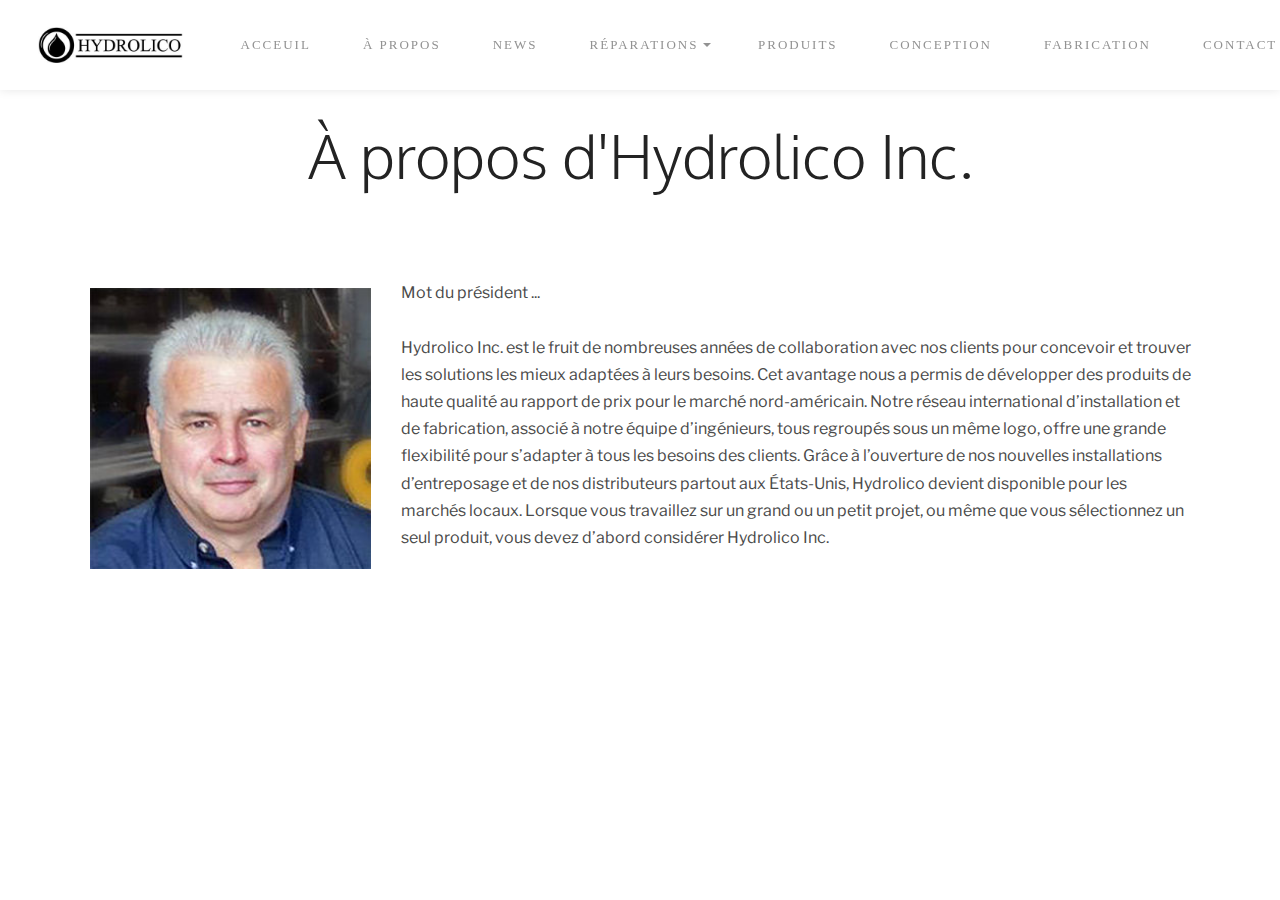
<file: page1.html>
<!DOCTYPE html>
<html >
<head>
  <!-- Site made with Mobirise Website Builder v4.9.5, https://mobirise.com -->
  <meta charset="UTF-8">
  <meta http-equiv="X-UA-Compatible" content="IE=edge">
  <meta name="generator" content="Mobirise v4.9.5, mobirise.com">
  <meta name="viewport" content="width=device-width, initial-scale=1, minimum-scale=1">
  <link rel="shortcut icon" href="assets/images/logo-hydrolico-403x128.jpg" type="image/x-icon">
  <meta name="description" content="">
  <title>À PROPOS</title>
  <link rel="stylesheet" href="https://fonts.googleapis.com/css?family=Libre+Franklin:400,400i,600,600i">
  <link rel="stylesheet" href="assets/tether/tether.min.css">
  <link rel="stylesheet" href="assets/bootstrap/css/bootstrap.min.css">
  <link rel="stylesheet" href="assets/soundcloud-plugin/style.css">
  <link rel="stylesheet" href="assets/dropdown/css/style.css">
  <link rel="stylesheet" href="assets/theme/css/style.css">
  <link rel="stylesheet" href="assets/mobirise/css/mbr-additional.css" type="text/css">
  
  
  
</head>
<body>
  <section class="menu1" id="menu1-3" data-rv-view="14">

    <nav class="navbar navbar-dropdown navbar-fixed-top">
        <div class="container-fluid">

            <div class="mbr-table">
                <div class="mbr-table-cell logo">

                    <div class="navbar-brand">
                        <a href="https://mobirise.com" class="navbar-logo"><img src="assets/images/logo-hydrolico-403x128.jpg" alt="Mobirise" style="height: 3rem;"></a>
                        
                    </div>

                </div>
                <div class="mbr-table-cell text">

                    <button class="navbar-toggler pull-xs-right hidden-md-up" type="button" data-toggle="collapse" data-target="#exCollapsingNavbar">
                        <div class="hamburger-icon"></div>
                    </button>

                    <ul class="nav-dropdown collapse pull-xs-right nav navbar-nav show-buttons navbar-toggleable-sm" id="exCollapsingNavbar"><li class="nav-item"><a class="nav-link link" href="index.html">ACCEUIL</a></li><li class="nav-item"><a class="nav-link link" href="page1.html">À PROPOS</a></li><li class="nav-item"><a class="nav-link link" href="https://mobirise.com/" aria-expanded="false">NEWS</a></li><li class="nav-item dropdown open"><a class="nav-link link dropdown-toggle" data-toggle="dropdown-submenu" href="https://mobirise.com/" aria-expanded="true">RÉPARATIONS</a><div class="dropdown-menu"><a class="dropdown-item" href="http://forums.mobirise.com/">SERVICE ROUTIER</a><a class="dropdown-item" href="https://mobirise.com/">ATELIER</a><a class="dropdown-item" href="https://mobirise.com/"></a></div></li><li class="nav-item"><a class="nav-link link" href="https://mobirise.com/" aria-expanded="false">PRODUITS</a></li><li class="nav-item"><a class="nav-link link" href="https://mobirise.com/" aria-expanded="false">CONCEPTION</a></li><li class="nav-item"><a class="nav-link link" href="https://mobirise.com/" aria-expanded="false">FABRICATION</a></li><li class="nav-item"><a class="nav-link link" href="https://mobirise.com/" aria-expanded="false">CONTACT</a></li><li class="nav-item nav-btn"><a class="nav-link btn btn-lg btn btn-info" href="https://mobirise.com/">Download</a></li></ul>

                    <button hidden="" class="navbar-toggler navbar-close" type="button" data-toggle="collapse" data-target="#exCollapsingNavbar">
                        <div class="close-icon"></div>
                    </button>

                </div>

            </div>

        </div>
    </nav>

</section>

<section class="mbr-section content3 mbr-section__container mbr-after-navbar" id="content3-4" data-rv-view="16" style="background-color: rgb(255, 255, 255); padding-top: 120px; padding-bottom: 0px;">
    <div class="container">
        <div class="row">
            <div class="col-xs-12">
            	<h1 class="mbr-section-title display-2 text-center">À propos d'Hydrolico Inc.</h1>
                <p class="mbr-section-subtitle sub-2"></p>
            </div>
        </div>
    </div>
</section>

<section class="mbr-section mbr-section-hero content8" id="content8-6" data-rv-view="18" style="background-color: rgb(255, 255, 255); padding-top: 80px; padding-bottom: 100px;">

    

    <div class="mbr-table mbr-table-full">
        <div class="mbr-table-cell">

            <div class="container">
                <div class="row">
                    <div class="mbr-table-md-up">
                        
                        <div class="mbr-table-cell mbr-valign-top col-md-7 image-size" style="width: 16%;">
                            <div class="mbr-figure"><img src="assets/images/richard-276x276.jpg"></div>
                        </div>
                        <div class="mbr-table-cell col-md-5 text-md-left">

                            

                            <div class="mbr-section-text lead">
                                <p>Mot du président ...<br><br>Hydrolico Inc. est le fruit de nombreuses années de collaboration avec nos clients pour concevoir et trouver les solutions les mieux adaptées à leurs besoins. Cet avantage nous a permis de développer des produits de haute qualité au rapport de prix pour le marché nord-américain.
Notre réseau international d’installation et de fabrication, associé à notre équipe d’ingénieurs, tous regroupés sous un même logo, offre une grande flexibilité pour s’adapter à tous les besoins des clients.
Grâce à l’ouverture de nos nouvelles installations d’entreposage et de nos distributeurs partout aux États-Unis, Hydrolico devient disponible pour les marchés locaux.
Lorsque vous travaillez sur un grand ou un petit projet, ou même que vous sélectionnez un seul produit, vous devez d’abord considérer Hydrolico Inc.<br><br></p>
                            </div>

                            

                        </div>

                        
                        

                    </div>
                </div>
            </div>

        </div>
    </div>

</section>


  <script src="assets/web/assets/jquery/jquery.min.js"></script>
  <script src="assets/tether/tether.min.js"></script>
  <script src="assets/bootstrap/js/bootstrap.min.js"></script>
  <script src="assets/smooth-scroll/smooth-scroll.js"></script>
  <script src="assets/dropdown/js/script.min.js"></script>
  <script src="assets/touch-swipe/jquery.touch-swipe.min.js"></script>
  <script src="assets/theme/js/script.js"></script>
  
  
</body>
</html>
</file>
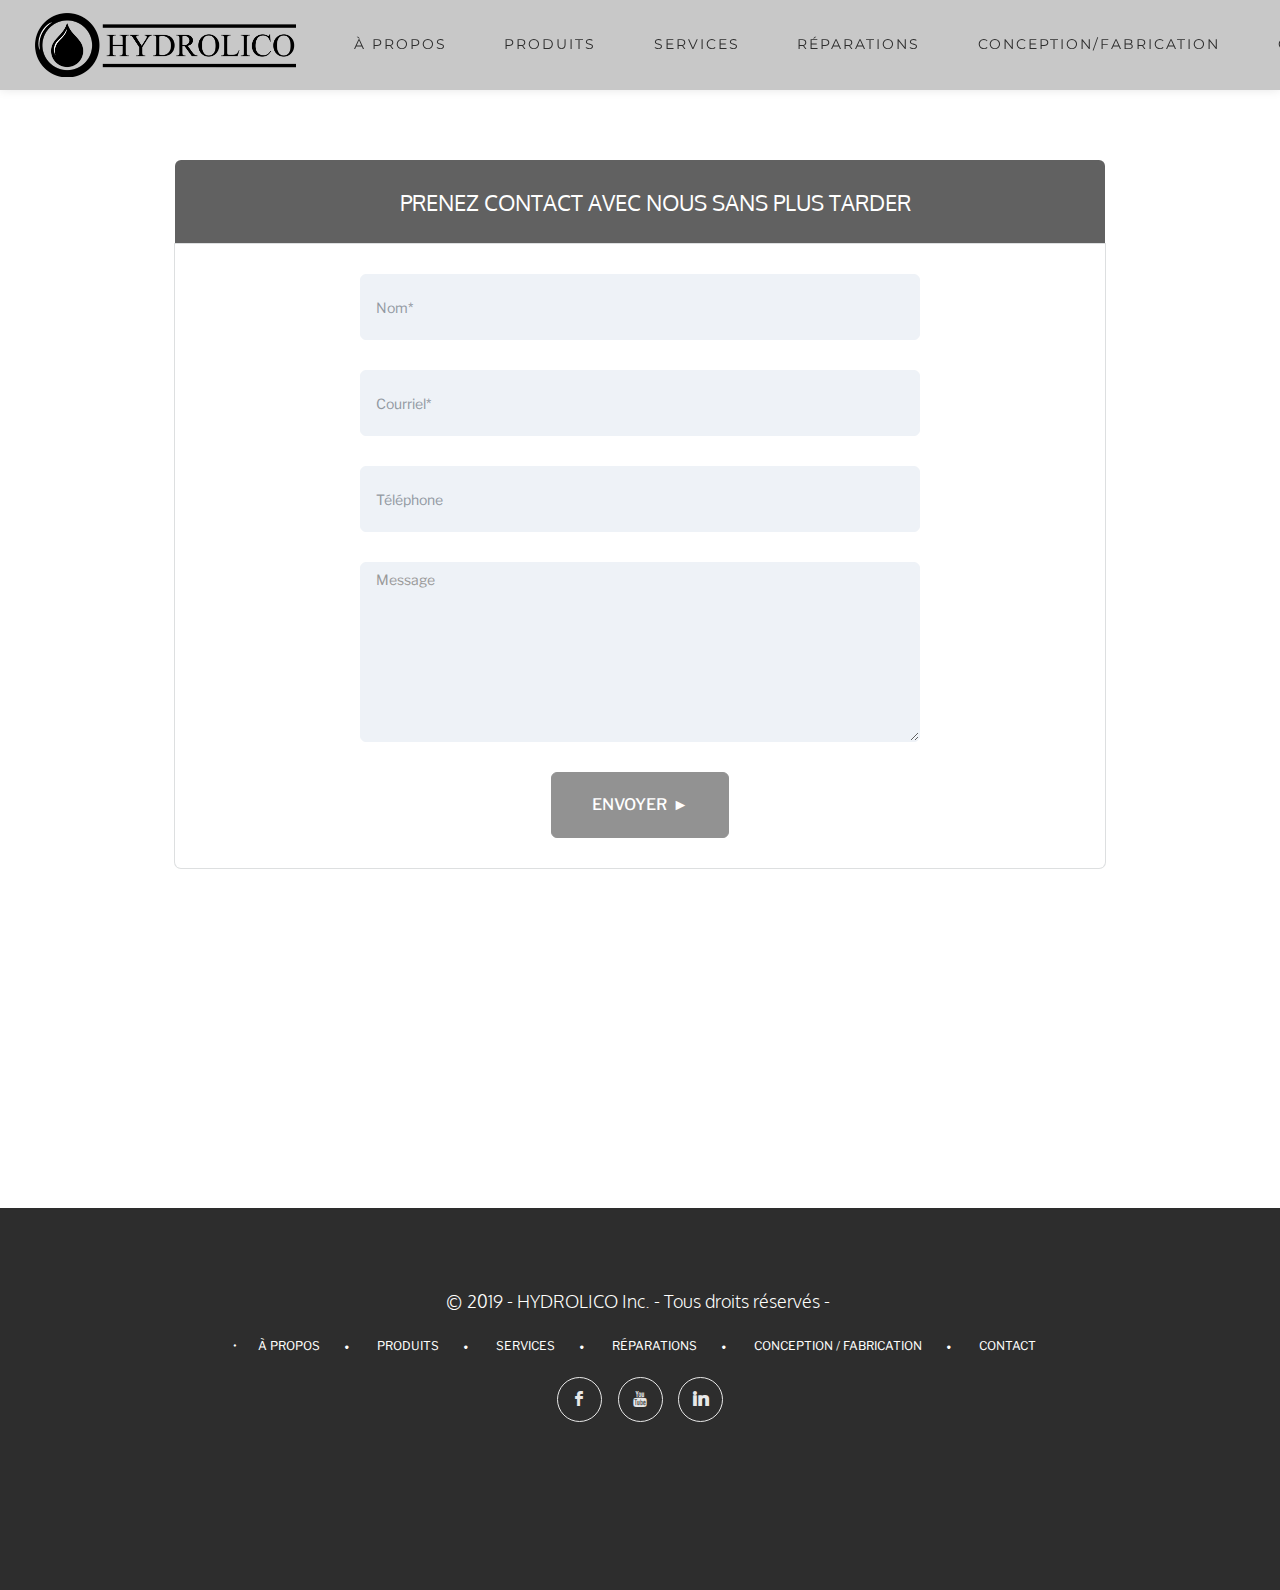
<file: page3.html>
<!DOCTYPE html>
<html >
<head>
  
  <meta charset="UTF-8">
  <meta http-equiv="X-UA-Compatible" content="IE=edge">
  
  <meta name="viewport" content="width=device-width, initial-scale=1, minimum-scale=1">
  <link rel="shortcut icon" href="assets/images/logo.png" type="image/x-icon">
  <meta name="description" content="">
  <title>CONTACT</title>
  <link rel="stylesheet" href="https://fonts.googleapis.com/css?family=Libre+Franklin:400,400i,600,600i">
  <link rel="stylesheet" href="assets/tether/tether.min.css">
  <link rel="stylesheet" href="assets/bootstrap/css/bootstrap.min.css">
  <link rel="stylesheet" href="assets/soundcloud-plugin/style.css">
  <link rel="stylesheet" href="assets/socicon/css/socicon.min.css">
  <link rel="stylesheet" href="assets/dropdown/css/style.css">
  <link rel="stylesheet" href="assets/theme/css/style.css">
  <link rel="stylesheet" href="assets/mobirise/css/mbr-additional.css" type="text/css">
  
  
  
</head>
<body>
  <section class="menu1" id="menu1-p" data-rv-view="281">

    <nav class="navbar navbar-dropdown navbar-fixed-top">
        <div class="container-fluid">

            <div class="mbr-table">
                <div class="mbr-table-cell logo">

                    <div class="navbar-brand">
                        <a href="page7.html" class="navbar-logo"><img src="assets/images/logo-hydrolico-horizontal-520x128.png" alt="Mobirise" style="height: 4rem;"></a>
                        
                    </div>

                </div>
                <div class="mbr-table-cell text">

                    <button class="navbar-toggler pull-xs-right hidden-md-up" type="button" data-toggle="collapse" data-target="#exCollapsingNavbar">
                        <div class="hamburger-icon"></div>
                    </button>

                    <ul class="nav-dropdown collapse pull-xs-right nav navbar-nav navbar-toggleable-sm" id="exCollapsingNavbar"><li class="nav-item"><a class="nav-link link" href="page6.html">À PROPOS</a></li><li class="nav-item"><a class="nav-link link" href="page4.html" aria-expanded="false">PRODUITS</a></li><li class="nav-item"><a class="nav-link link" href="page5.html" aria-expanded="false">SERVICES</a></li><li class="nav-item"><a class="nav-link link" href="page2.html" aria-expanded="false">RÉPARATIONS</a></li><li class="nav-item"><a class="nav-link link" href="conception-fabrication.html" aria-expanded="false">CONCEPTION/FABRICATION</a></li><li class="nav-item"><a class="nav-link link" href="page3.html" aria-expanded="false">CONTACT</a></li></ul>

                    <button hidden="" class="navbar-toggler navbar-close" type="button" data-toggle="collapse" data-target="#exCollapsingNavbar">
                        <div class="close-icon"></div>
                    </button>

                </div>

            </div>

        </div>
    </nav>

</section>

<section class="mbr-section mbr-section-hero form3 mbr-after-navbar" id="form3-r" data-rv-view="286" style="background-color: rgb(255, 255, 255); padding-top: 160px; padding-bottom: 40px;">

    

        <div class="container">
            <div class="row heading">
                <div class="col-xs-12 col-md-8 col-md-offset-2">

                    <h1 class="mbr-section-title heading-title">PRENEZ CONTACT AVEC NOUS SANS PLUS TARDER</h1>
                    
                </div>
            </div>
        </div>

        <div class="container">
            <div class="col-xs-12 form">  

                <div class="row" data-form-type="formoid">
                    <div data-form-alert="true">
                        <div hidden="" data-form-alert-success="true" class="alert alert-form alert-success text-xs-center">Merci de nous avoir fait part de vos informations !</div>
                    </div>

                    


                    <form action="https://mobirise.com/" method="post" data-form-title="PRENEZ CONTACT AVEC NOUS SANS PLUS TARDER">

                        <input type="hidden" value="PWFFWZJj2hgVWNU1olaaqoB48bLKN1NMitxxam+GFfLt4crt9V1rLM+EUapl/Q01m58qiWyzrNbIybfSeqCrxs0fmEJQedXQithBf37n3gms+mgbuE5wNaqZJ3WxANaP" data-form-email="true">

                        <div class="col-xs-12 col-md-8 col-md-offset-2 form-wrap">

                            <div class="col-xs-12">
                                <div class="form-group">
                                    <input type="text" class="form-control" name="name" required="" data-form-field="Name" placeholder="Nom*">
                                </div>
                            </div>

                            <div class="col-xs-12">
                                <div class="form-group">
                                    <input type="email" class="form-control" name="email" required="" data-form-field="Email" placeholder="Courriel*">
                                </div>
                            </div>

                            <div class="col-xs-12">
                                <div class="form-group">
                                    <input type="tel" class="form-control" name="phone" data-form-field="Phone" placeholder="Téléphone">
                                </div>
                            </div>

                            <div class="col-xs-12">
                                <textarea class="form-control" name="message" rows="7" data-form-field="Message" placeholder="Message"></textarea>
                            </div>

                        </div>

                        <div class="clear"></div>

                        <div class="form-separator"></div>

                        <div class="col-xs-12 col-md-8 col-md-offset-2 form-button-wrap">
                            
                            <div class="button-block text-xs-center" style="width: 100%;"><button type="submit" class="btn btn-lg btn-info">ENVOYER &nbsp;►</button></div>

                        </div>

                    </form>

                </div>
    
            </div>
        </div>


</section>

<section class="mbr-section mbr-section-nopadding" id="map1-2k" data-rv-view="296">
    <div class="mbr-map"><iframe frameborder="0" style="border:0" src="https://www.google.com/maps/embed/v1/place?key=AIzaSyAEIpgj38KyLFELm2bK9Y7krBkz1K-cMq8&amp;q=place_id:ChIJtZnVaTvZyEwRunJONq0-p6s" allowfullscreen=""></iframe></div>
</section>

<section class="mbr-section footer2" id="footer2-q" data-rv-view="283" style="background-color: rgb(45, 45, 45); padding-top: 80px; padding-bottom: 160px;">

    

    <div class="container">
        <div class="row">
            <div class="col-xs-12 text-xs-center">
                <p class="footer-header mbr-section-title sub-2">© 2019 - HYDROLICO Inc. - Tous droits réservés -&nbsp;</p>

                <div class="footer-list mbr-section-text text-1">
                    <ul>
                        <li>• &nbsp; &nbsp; &nbsp; <a href="page6.html">À PROPOS</a></li>
                        <li><a href="page4.html">PRODUITS</a></li>
                        <li><a href="page5.html">SERVICES</a></li>
                        <li><a href="page2.html">RÉPARATIONS</a></li>
                        <li><a href="conception-fabrication.html">CONCEPTION / FABRICATION</a></li>
                        <li class="last"><a href="page3.html">CONTACT&nbsp;</a></li>
                        
                        
                        
                        
                    </ul>
                </div>

                <div> <a class="btn btn-social" title="Facebook" target="_blank" href="https://www.facebook.com/pages/Mobirise/1616226671953247"><i class="socicon socicon-facebook"></i></a>  <a class="btn btn-social" title="YouTube" target="_blank" href="https://www.youtube.com/channel/UCt_tncVAetpK5JeM8L-8jyw"><i class="socicon socicon-youtube"></i></a>    <a class="btn btn-social" title="LinkedIn" target="_blank" href="https://www.linkedin.com/in/mobirise"><i class="socicon socicon-linkedin"></i></a>   </div>
            </div>
        </div>
    </div>


</section>


  <script src="assets/web/assets/jquery/jquery.min.js"></script>
  <script src="assets/tether/tether.min.js"></script>
  <script src="assets/bootstrap/js/bootstrap.min.js"></script>
  <script src="assets/smooth-scroll/smooth-scroll.js"></script>
  <script src="assets/dropdown/js/script.min.js"></script>
  <script src="assets/touch-swipe/jquery.touch-swipe.min.js"></script>
  <script src="assets/theme/js/script.js"></script>
  <script src="assets/formoid/formoid.min.js"></script>
  
  
</body>
</html>
</file>
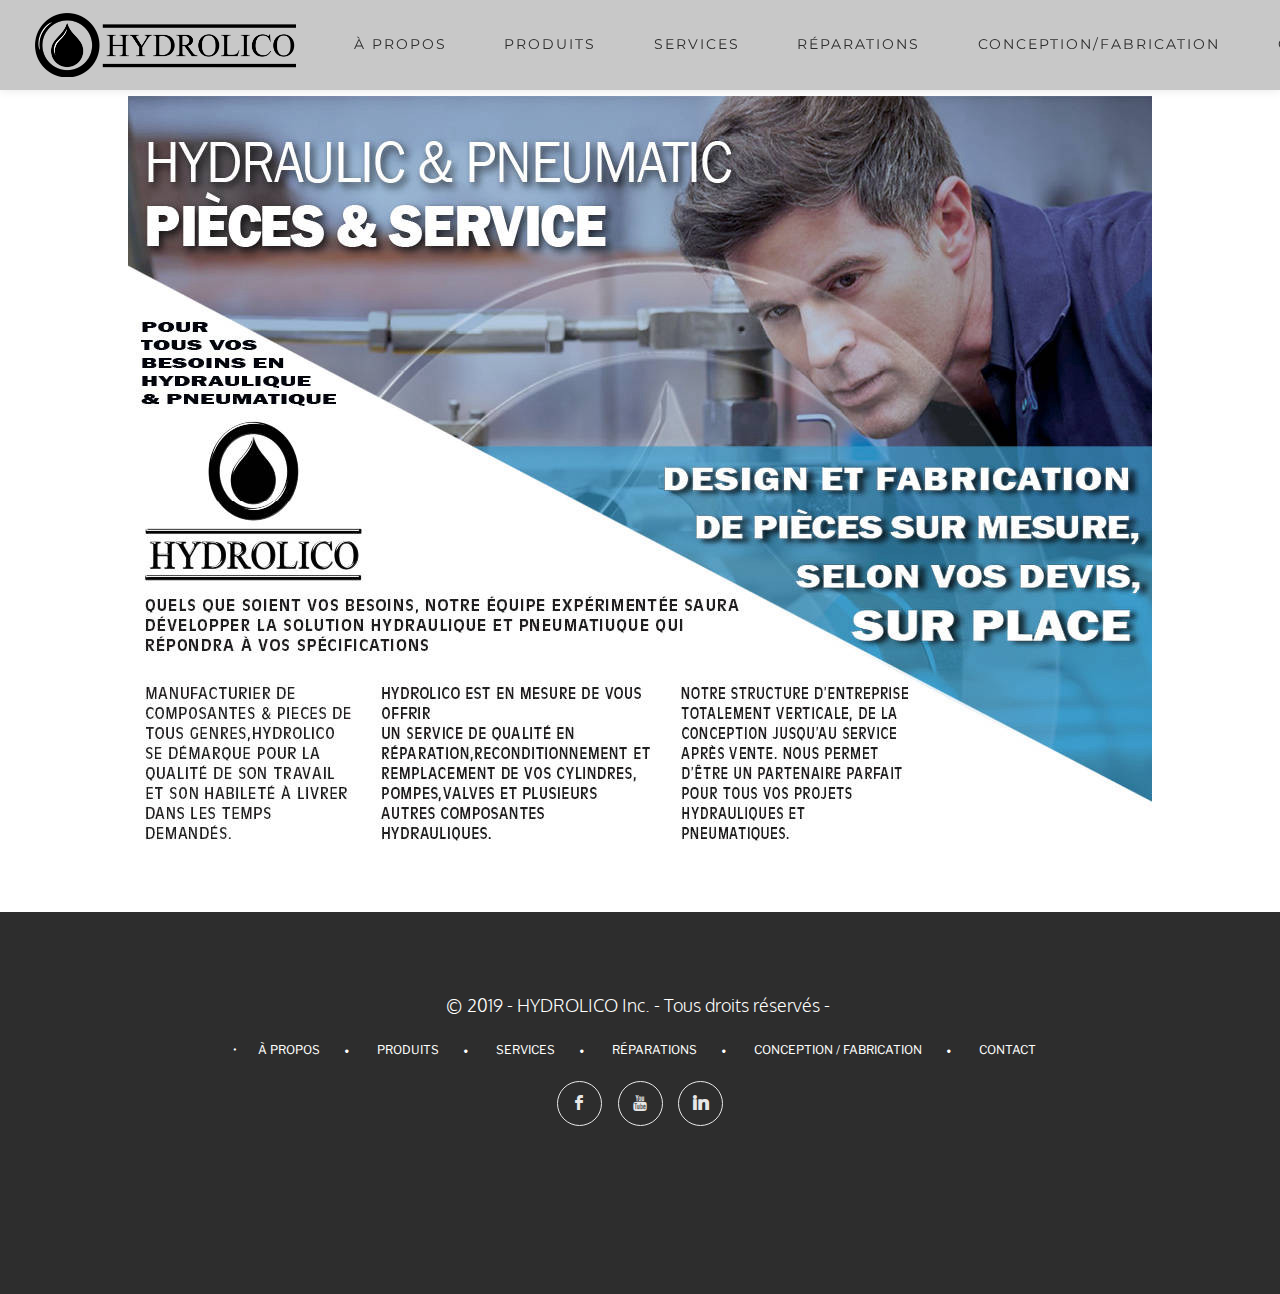
<file: page6.html>
<!DOCTYPE html>
<html >
<head>
  
  <meta charset="UTF-8">
  <meta http-equiv="X-UA-Compatible" content="IE=edge">
  
  <meta name="viewport" content="width=device-width, initial-scale=1, minimum-scale=1">
  <link rel="shortcut icon" href="assets/images/logo.png" type="image/x-icon">
  <meta name="description" content="">
  <title>À PROPOS</title>
  <link rel="stylesheet" href="https://fonts.googleapis.com/css?family=Libre+Franklin:400,400i,600,600i">
  <link rel="stylesheet" href="assets/tether/tether.min.css">
  <link rel="stylesheet" href="assets/soundcloud-plugin/style.css">
  <link rel="stylesheet" href="assets/bootstrap/css/bootstrap.min.css">
  <link rel="stylesheet" href="assets/dropdown/css/style.css">
  <link rel="stylesheet" href="assets/socicon/css/socicon.min.css">
  <link rel="stylesheet" href="assets/theme/css/style.css">
  <link rel="stylesheet" href="assets/wowslider-init/style.css">
  <link rel="stylesheet" href="assets/mobirise/css/mbr-additional.css" type="text/css">
  
  
  
<link rel="stylesheet" href="assets/wowslider-init/absent/style.css"></head>
<body>
  <section class="menu1" id="menu1-19" data-rv-view="221">

    <nav class="navbar navbar-dropdown navbar-fixed-top">
        <div class="container-fluid">

            <div class="mbr-table">
                <div class="mbr-table-cell logo">

                    <div class="navbar-brand">
                        <a href="page7.html" class="navbar-logo"><img src="assets/images/logo-hydrolico-horizontal-520x128.png" alt="Mobirise" style="height: 4rem;"></a>
                        
                    </div>

                </div>
                <div class="mbr-table-cell text">

                    <button class="navbar-toggler pull-xs-right hidden-md-up" type="button" data-toggle="collapse" data-target="#exCollapsingNavbar">
                        <div class="hamburger-icon"></div>
                    </button>

                    <ul class="nav-dropdown collapse pull-xs-right nav navbar-nav navbar-toggleable-sm" id="exCollapsingNavbar"><li class="nav-item"><a class="nav-link link" href="page6.html">À PROPOS</a></li><li class="nav-item"><a class="nav-link link" href="page4.html" aria-expanded="false">PRODUITS</a></li><li class="nav-item"><a class="nav-link link" href="page5.html" aria-expanded="false">SERVICES</a></li><li class="nav-item"><a class="nav-link link" href="page2.html" aria-expanded="false">RÉPARATIONS</a></li><li class="nav-item"><a class="nav-link link" href="conception-fabrication.html" aria-expanded="false">CONCEPTION/FABRICATION</a></li><li class="nav-item"><a class="nav-link link" href="page3.html" aria-expanded="false">CONTACT</a></li></ul>

                    <button hidden="" class="navbar-toggler navbar-close" type="button" data-toggle="collapse" data-target="#exCollapsingNavbar">
                        <div class="close-icon"></div>
                    </button>

                </div>

            </div>

        </div>
    </nav>

</section>

<section class="mbr-wowslider-container mbr-section mbr-section__container carousel slide mbr-section-nopadding mbr-wowslider-container--absent mbr-after-navbar" data-ride="carousel" data-keyboard="false" data-wrap="true" data-interval="false" id="wowslider-1g" data-rv-view="226" style="background-color: rgb(255, 255, 255);">
    <div class="mbr-wowslider">
        <div class="ws_images">
            <ul>
                <li>
                    
                    <img src="assets/images/a-propos-galerie-3-1024x768.jpg" alt="title 2" title="title 2"> text 2
                </li><li>
                    
                    <img src="assets/images/a-propos-galerie-7-1024x768.jpg" alt="title 2" title="title 2"> text 2
                </li><li>
                    
                    <img src="assets/images/a-propos-galerie-11-1024x768.jpg" alt="title 2" title="title 2"> text 2
                </li><li>
                    
                    <img src="assets/images/a-propos-galerie-9-1024x768.jpg" alt="title 2" title="title 2"> text 2
                </li><li>
                    
                    <img src="assets/images/a-propos-galerie-6-1024x768.jpg" alt="title 3" title="title 3"> text 3
                </li>
            </ul>
        </div>
        <div class="ws_bullets">
            <div>
                <a href="#" title="">
                    <span><img alt="slide1" src="assets/images/a-propos-galerie-10-85x48.png"></span>
                </a><a href="#" title="">
                    <span><img alt="slide1" src="assets/images/a-propos-galerie-13-85x48.png"></span>
                </a><a href="#" title="">
                    <span><img alt="slide1" src="assets/images/a-propos-galerie-17-85x48.png"></span>
                </a><a href="#" title="">
                    <span><img alt="slide1" src="assets/images/a-propos-galerie-15-85x48.png"></span>
                </a><a href="#" title="">
                    <span><img alt="slide1" src="assets/images/a-propos-galerie-11-85x48.png"></span>
                </a>
            </div>
        </div>
        <div class="ws_shadow"></div>
        <div class="mbr-wowslider-options">
            <div class="params" data-paddingbottom="2" data-anim-type="stack" data-theme="absent" data-autoplay="false" data-paddingtop="4" data-fullscreen="true" data-showbullets="true" data-timeout="2" data-duration="1.5" data-height="768" data-width="1024" data-responsive="1" data-showcaptions="false" data-captionseffect="slide" data-hidecontrols="true"></div>
        </div>
</div></section>

<section class="mbr-section footer2" id="footer2-1a" data-rv-view="223" style="background-color: rgb(45, 45, 45); padding-top: 80px; padding-bottom: 160px;">

    

    <div class="container">
        <div class="row">
            <div class="col-xs-12 text-xs-center">
                <p class="footer-header mbr-section-title sub-2">© 2019 - HYDROLICO Inc. - Tous droits réservés -&nbsp;</p>

                <div class="footer-list mbr-section-text text-1">
                    <ul>
                        <li>• &nbsp; &nbsp; &nbsp; <a href="page6.html">À PROPOS</a></li>
                        <li><a href="page4.html">PRODUITS</a></li>
                        <li><a href="page5.html">SERVICES</a></li>
                        <li><a href="page2.html">RÉPARATIONS</a></li>
                        <li><a href="conception-fabrication.html">CONCEPTION / FABRICATION</a></li>
                        <li class="last"><a href="page3.html">CONTACT&nbsp;</a></li>
                        
                        
                        
                        
                    </ul>
                </div>

                <div> <a class="btn btn-social" title="Facebook" target="_blank" href="https://www.facebook.com/pages/Mobirise/1616226671953247"><i class="socicon socicon-facebook"></i></a>  <a class="btn btn-social" title="YouTube" target="_blank" href="https://www.youtube.com/channel/UCt_tncVAetpK5JeM8L-8jyw"><i class="socicon socicon-youtube"></i></a>    <a class="btn btn-social" title="LinkedIn" target="_blank" href="https://www.linkedin.com/in/mobirise"><i class="socicon socicon-linkedin"></i></a>   </div>
            </div>
        </div>
    </div>


</section>


  <script src="assets/web/assets/jquery/jquery.min.js"></script>
  <script src="assets/tether/tether.min.js"></script>
  <script src="assets/bootstrap/js/bootstrap.min.js"></script>
  <script src="assets/smooth-scroll/smooth-scroll.js"></script>
  <script src="assets/dropdown/js/script.min.js"></script>
  <script src="assets/touch-swipe/jquery.touch-swipe.min.js"></script>
  <script src="assets/wowslider-plugin/wowslider.js"></script>
  <script src="assets/theme/js/script.js"></script>
  <script src="assets/wowslider-effect/effects.js"></script>
  <script src="assets/wowslider-init/script.js"></script>
  
  
</body>
</html>
</file>
<file: assets/soundcloud-plugin/style.css>
.addons-container {
  position: relative;
  margin-left: auto;
  margin-right: auto;
  padding-right: 15px;
  padding-left: 15px; }
  @media (min-width: 576px) {
    .addons-container {
      padding-right: 15px;
      padding-left: 15px; } }
  @media (min-width: 768px) {
    .addons-container {
      padding-right: 15px;
      padding-left: 15px; } }
  @media (min-width: 992px) {
    .addons-container {
      padding-right: 15px;
      padding-left: 15px; } }
  @media (min-width: 1200px) {
    .addons-container {
      padding-right: 15px;
      padding-left: 15px; } }
  @media (min-width: 576px) {
    .addons-container {
      width: 540px;
      max-width: 100%; } }
  @media (min-width: 768px) {
    .addons-container {
      width: 720px;
      max-width: 100%; } }
  @media (min-width: 992px) {
    .addons-container {
      width: 960px;
      max-width: 100%; } }
  @media (min-width: 1200px) {
    .addons-container {
      width: 1140px;
      max-width: 100%; } }

.addons-container-inner{
    position: relative;
    width: 100%;
    min-height: 1px;
    padding-right: 15px;
    padding-left: 15px;
}
@media (min-width: 567px) {
    .addons-container-inner{
        -ms-flex: 0 0 66.666667%;
        flex: 0 0 66.666667%;
        max-width: 66.666667%;
    }
}
.addons-row{
    display: flex;
    justify-content:center;
}
</file>
<file: assets/dropdown/css/style.css>
.navbar-dropdown {
  left: 0;
  padding: 0;
  position: absolute;
  right: 0;
  top: 0;
  transition: all 0.45s ease;
  z-index: 1030;
  box-shadow: 0 0 10px 0px rgba(0, 0, 0, 0.1); }
  .navbar-dropdown .navbar-brand {
    float: none;
    font-size: 0;
    padding: 1.25rem 0;
    position: relative;
    transition: padding 0.25s ease;
    white-space: nowrap; }
    .navbar-dropdown .navbar-brand::before {
      content: "";
      display: inline-block;
      height: 100%;
      vertical-align: middle; }
  .navbar-dropdown .navbar-logo,
  .navbar-dropdown .navbar-caption {
    display: inline-block;
    vertical-align: middle; }
  .navbar-dropdown .navbar-logo {
    margin-right: 0.8rem;
    transition: margin 0.3s ease-in-out; }
    .navbar-dropdown .navbar-logo img {
      height: 3.125rem;
      transition: all 0.3s ease-in-out; }
  .navbar-dropdown .mbr-table-cell {
    height: 5.625rem; }
  @media (max-width: 767px) {
    .navbar-dropdown .navbar-buttons {
      display: none; } }
  .navbar-dropdown .navbar-caption {
    font-family: "Montserrat";
    font-size: 1rem;
    font-weight: 700;
    white-space: normal; }
    .navbar-dropdown .navbar-caption, .navbar-dropdown .navbar-caption:hover {
      color: inherit;
      text-decoration: none; }
  .navbar-dropdown.navbar-fixed-top {
    position: fixed; }
  .navbar-dropdown.bg-color.transparent {
    background: none !important;
    box-shadow: 0 0 0px 0px rgba(0, 0, 0, 0.1); }
  .navbar-dropdown.navbar-short {
    box-shadow: 0px 0px 15px rgba(0, 0, 0, 0.2); }
    .navbar-dropdown.navbar-short .navbar-brand {
      padding: 0.625rem 0; }
    .navbar-dropdown.navbar-short .navbar-logo {
      margin-right: 0.5rem; }
      .navbar-dropdown.navbar-short .navbar-logo img {
        height: 2.375rem; }
    .navbar-dropdown.navbar-short .mbr-table-cell {
      height: 3.625rem; }
    .navbar-dropdown.navbar-short .nav-dropdown .dropdown-menu {
      box-shadow: 0 8px 15px rgba(0, 0, 0, 0.1); }
  .navbar-dropdown .navbar-close {
    right: 0.825rem;
    position: fixed;
    top: 1.55rem;
    z-index: 1000; }
  .navbar-dropdown.opened {
    background: none !important;
    box-shadow: none;
    border: none; }
    .navbar-dropdown.opened .navbar-brand,
    .navbar-dropdown.opened .navbar-toggler {
      display: none; }
    .navbar-dropdown.opened .nav-dropdown {
      box-shadow: 0px 0px 15px rgba(0, 0, 0, 0.2); }
    .navbar-dropdown.opened .nav-dropdown .dropdown-menu {
      box-shadow: 0 8px 15px transparent; }
  .navbar-dropdown .hamburger-icon {
    content: "";
    width: 16px;
    -webkit-box-shadow: 0 -6px 0 1px,0 0 0 1px,0 6px 0 1px;
    -moz-box-shadow: 0 -6px 0 1px,0 0 0 1px,0 6px 0 1px;
    box-shadow: 0 -6px 0 1px,0 0 0 1px,0 6px 0 1px; }
  .navbar-dropdown .close-icon {
    position: relative;
    width: 21px;
    height: 21px;
    overflow: hidden; }
    .navbar-dropdown .close-icon::before, .navbar-dropdown .close-icon::after {
      content: '';
      position: absolute;
      height: 2px;
      width: 100%;
      top: 50%;
      left: 0;
      margin-top: -1px; }
    .navbar-dropdown .close-icon::before {
      transform: rotate(45deg);
      -ms-transform: rotate(45deg);
      -webkit-transform: rotate(45deg); }
    .navbar-dropdown .close-icon::after {
      transform: rotate(-45deg);
      -ms-transform: rotate(-45deg);
      -webkit-transform: rotate(-45deg); }

.dropdown-menu .dropdown-toggle[data-toggle="dropdown-submenu"]::after {
  border-bottom: 0.35em solid transparent;
  border-left: 0.35em solid;
  border-right: 0;
  border-top: 0.35em solid transparent;
  margin-left: 0.3rem; }

.dropdown-menu .dropdown-item:focus {
  outline: 0; }

.nav-dropdown {
  display: table !important;
  font-family: "Open Sans";
  font-size: 0.75rem;
  font-weight: 400;
  letter-spacing: 2px;
  height: auto !important; }
  .nav-dropdown .nav-item {
    display: table-cell;
    float: none;
    vertical-align: middle;
    position: relative;
    white-space: nowrap; }
  .nav-dropdown .nav-btn {
    padding-left: 1rem; }
  .nav-dropdown .link {
    margin: 1.667em 2em;
    padding: 0;
    transition: color .2s ease-in-out; }
    .nav-dropdown .link.dropdown-toggle {
      margin-right: 2.583em; }
      .nav-dropdown .link.dropdown-toggle::after {
        margin-left: .25rem;
        border-top: 0.35em solid;
        border-right: 0.35em solid transparent;
        border-left: 0.35em solid transparent;
        border-bottom: 0; }
      .nav-dropdown .link.dropdown-toggle::after {
        display: block;
        margin-top: -0.1667em;
        position: absolute;
        right: 1.3333em;
        top: 50%; }
      .nav-dropdown .link.dropdown-toggle[aria-expanded="true"] {
        margin: 0;
        padding: 1.667em 2.583em 1.667em 1.667em; }
  .nav-dropdown .link::after,
  .nav-dropdown .dropdown-item::after {
    color: inherit; }
  .nav-dropdown .btn {
    font-size: 0.85rem;
    font-weight: 700;
    letter-spacing: 2px;
    margin-bottom: 0;
    padding-left: 1.625rem;
    padding-right: 1.625rem; }
  .nav-dropdown .dropdown-menu {
    border-radius: 0;
    border: 0;
    right: auto;
    left: 0;
    margin: 0;
    padding-bottom: 1.25rem;
    padding-top: 1.25rem;
    box-shadow: 0px 10px 30px -11px rgba(0, 0, 0, 0.3);
    transition: all .45s; }
  .nav-dropdown .dropdown-submenu {
    left: 100%;
    right: auto;
    margin-left: 0.0rem;
    margin-top: -1.25rem;
    top: 0; }
  .nav-dropdown .dropdown-item {
    font-size: 0.8125rem;
    font-weight: 500;
    line-height: 2;
    text-align: left;
    padding: 0.3846em 2.615em 0.3846em 1.5385em;
    position: relative;
    transition: color .2s ease-in-out, background-color .2s ease-in-out; }
    .nav-dropdown .dropdown-item::before {
      content: '';
      position: absolute;
      bottom: 4px;
      left: 20px;
      height: 2px;
      width: 0;
      transition: all .2s ease-in-out; }
    .nav-dropdown .dropdown-item::after {
      margin-top: -0.3077em;
      position: absolute;
      right: 1.1538em;
      top: 50%; }
    .nav-dropdown .dropdown-item:focus, .nav-dropdown .dropdown-item:hover {
      background: none; }
      .nav-dropdown .dropdown-item:focus::before, .nav-dropdown .dropdown-item:hover::before {
        width: calc(100% - 40px); }

@media (max-width: 767px) {
  .nav-dropdown.navbar-toggleable-sm {
    bottom: 0;
    display: none;
    right: 0;
    overflow-x: hidden;
    position: fixed;
    top: 0;
    transform: translateX(100%);
    -ms-transform: translateX(100%);
    -webkit-transform: translateX(100%);
    width: 18.75rem;
    z-index: 999; } }
.nav-dropdown.navbar-toggleable-xl {
  bottom: 0;
  display: none;
  right: 0;
  overflow-x: hidden;
  position: fixed;
  top: 0;
  transform: translateX(100%);
  -ms-transform: translateX(100%);
  -webkit-transform: translateX(100%);
  width: 18.75rem;
  z-index: 999; }

.nav-dropdown-sm {
  display: block !important;
  overflow-x: hidden;
  overflow: auto;
  padding-top: 3.875rem; }
  .nav-dropdown-sm::after {
    content: "";
    display: block;
    height: 3rem;
    width: 100%; }
  .nav-dropdown-sm.collapse.in ~ .navbar-close {
    display: block !important; }
  .nav-dropdown-sm.collapsing, .nav-dropdown-sm.collapse.in {
    transform: translateX(0);
    -ms-transform: translateX(0);
    -webkit-transform: translateX(0);
    transition: all 0.25s ease-out;
    -webkit-transition: all 0.25s ease-out; }
  .nav-dropdown-sm.collapsing[aria-expanded="false"] {
    transform: translateX(100%);
    -ms-transform: translateX(100%);
    -webkit-transform: translateX(100%); }
  .nav-dropdown-sm .nav-item {
    display: block;
    margin-left: 0 !important;
    padding-left: 0; }
  .nav-dropdown-sm .link,
  .nav-dropdown-sm .dropdown-item {
    border-top: 1px dotted rgba(255, 255, 255, 0.1);
    font-size: 0.8125rem;
    line-height: 1.6;
    text-align: left;
    margin: 0 !important;
    padding: 0.875rem 2.4rem 0.875rem 1.5625rem !important;
    position: relative;
    white-space: normal; }
    .nav-dropdown-sm .link::before,
    .nav-dropdown-sm .dropdown-item::before {
      right: auto;
      left: 0;
      bottom: 0; }
    .nav-dropdown-sm .link::after,
    .nav-dropdown-sm .dropdown-item::after {
      left: auto;
      right: 1.1538em; }
    .nav-dropdown-sm .link:focus, .nav-dropdown-sm .link:hover,
    .nav-dropdown-sm .dropdown-item:focus,
    .nav-dropdown-sm .dropdown-item:hover {
      background: rgba(0, 0, 0, 0.2) !important; }
      .nav-dropdown-sm .link:focus::before, .nav-dropdown-sm .link:hover::before,
      .nav-dropdown-sm .dropdown-item:focus::before,
      .nav-dropdown-sm .dropdown-item:hover::before {
        width: 100%; }
  .nav-dropdown-sm .nav-btn {
    position: relative;
    padding: 1.5625rem 1.5625rem 0 1.5625rem; }
    .nav-dropdown-sm .nav-btn::before {
      border-top: 1px dotted rgba(255, 255, 255, 0.1);
      content: "";
      left: 0;
      position: absolute;
      top: 0;
      width: 100%; }
    .nav-dropdown-sm .nav-btn + .nav-btn {
      padding-top: 0.625rem; }
      .nav-dropdown-sm .nav-btn + .nav-btn::before {
        display: none; }
  .nav-dropdown-sm .btn {
    padding: 0.625rem 0; }
  .nav-dropdown-sm .dropdown-toggle::after {
    position: absolute;
    right: 1.25rem;
    top: 50%;
    margin-top: -0.154em; }
  .nav-dropdown-sm .dropdown-toggle[data-toggle="dropdown-submenu"]::after {
    margin-left: .25rem;
    border-top: 0.35em solid;
    border-right: 0.35em solid transparent;
    border-left: 0.35em solid transparent;
    border-bottom: 0; }
  .nav-dropdown-sm .dropdown-toggle[data-toggle="dropdown-submenu"][aria-expanded="true"]::after {
    border-top: 0;
    border-right: 0.35em solid transparent;
    border-left: 0.35em solid transparent;
    border-bottom: 0.35em solid; }
  .nav-dropdown-sm .dropdown-menu {
    margin: 0;
    padding: 0;
    position: relative;
    top: 0;
    left: 0;
    width: 100%;
    border: 0;
    float: none;
    border-radius: 0;
    background: none; }

.is-builder .nav-dropdown.collapsing {
  transition: none !important; }

/*# sourceMappingURL=style.css.map */
</file>
<file: assets/mobirise/css/mbr-additional.css>
@import url(https://fonts.googleapis.com/css?family=Montserrat:400,700);
@import url(https://fonts.googleapis.com/css?family=Oxygen:400,300,700);
@import url(https://fonts.googleapis.com/css?family=Libre+Franklin:400,400i,600,600i);






body,
input,
textarea,
.mbr-company .list-group-text,
.mbr-section-text {
  font-family: 'Libre Franklin', serif;
}
.mbr-footer-content li,
.mbr-footer .mbr-contacts li {
  font-family: 'Libre Franklin', serif;
}
.alert,
h1,
h2,
h3,
h4,
h5,
h6,
.mbr-figure .mbr-figure-caption,
.mbr-gallery-title,
.mbr-map [data-state-details],
.mbr-price,
.mbr-section-title {
  font-family: 'Oxygen', sans-serif;
}
.btn {
  font-family: 'Libre Franklin', serif;
}
.mbr-footer-content h1,
.mbr-footer .mbr-contacts h1,
.mbr-footer-content h2,
.mbr-footer .mbr-contacts h2,
.mbr-footer-content h3,
.mbr-footer .mbr-contacts h3,
.mbr-footer-content h4,
.mbr-footer .mbr-contacts h4,
.mbr-footer-content p strong,
.mbr-footer .mbr-contacts p strong,
.mbr-footer-content strong,
.mbr-footer .mbr-contacts strong {
  font-family: 'Oxygen', sans-serif;
}
.btn-sm,
.mbr-section-hero .mbr-section-lead,
.mbr-cards .card-subtitle,
.mbr-testimonial .card-block,
.mbr-section-subtitle {
  font-family: 'Libre Franklin', serif;
  font-style: normal;
}
.mbr-author-name {
  font-family: 'Oxygen', sans-serif;
}
.mbr-author-desc {
  font-family: 'Libre Franklin', serif;
  font-style: normal;
}
.mbr-plan-title {
  font-family: 'Oxygen', sans-serif;
}
.mbr-plan-subtitle,
.mbr-plan-price-desc {
  font-family: 'Libre Franklin', serif;
  font-style: normal;
}
.bg-primary {
  background-color: #ffffff !important;
}
.bg-success {
  background-color: #1e7c3a !important;
}
.bg-info {
  background-color: #929292 !important;
}
.bg-warning {
  background-color: #ffd785 !important;
}
.bg-danger {
  background-color: #ff9685 !important;
}
.btn-primary {
  background-color: #ffffff;
  border-color: #ffffff;
  color: #ffffff;
}
.btn-primary:hover,
.btn-primary:focus,
.btn-primary.focus,
.btn-primary:active,
.btn-primary.active {
  color: #ffffff;
  background-color: #d4d4d4;
  border-color: #d4d4d4;
}
.btn-primary.disabled,
.btn-primary:disabled {
  color: #ffffff !important;
  background-color: #d4d4d4 !important;
  border-color: #d4d4d4 !important;
}
.btn-secondary {
  background-color: #a25dae;
  border-color: #a25dae;
  color: #ffffff;
}
.btn-secondary:hover,
.btn-secondary:focus,
.btn-secondary.focus,
.btn-secondary:active,
.btn-secondary.active {
  color: #ffffff;
  background-color: #763f7f;
  border-color: #763f7f;
}
.btn-secondary.disabled,
.btn-secondary:disabled {
  color: #ffffff !important;
  background-color: #763f7f !important;
  border-color: #763f7f !important;
}
.btn-info {
  background-color: #929292;
  border-color: #929292;
  color: #ffffff;
}
.btn-info:hover,
.btn-info:focus,
.btn-info.focus,
.btn-info:active,
.btn-info.active {
  color: #ffffff;
  background-color: #6c6c6c;
  border-color: #6c6c6c;
}
.btn-info.disabled,
.btn-info:disabled {
  color: #ffffff !important;
  background-color: #6c6c6c !important;
  border-color: #6c6c6c !important;
}
.btn-success {
  background-color: #1e7c3a;
  border-color: #1e7c3a;
  color: #ffffff;
}
.btn-success:hover,
.btn-success:focus,
.btn-success.focus,
.btn-success:active,
.btn-success.active {
  color: #ffffff;
  background-color: #0f3e1d;
  border-color: #0f3e1d;
}
.btn-success.disabled,
.btn-success:disabled {
  color: #ffffff !important;
  background-color: #0f3e1d !important;
  border-color: #0f3e1d !important;
}
.btn-warning {
  background-color: #ffd785;
  border-color: #ffd785;
  color: #ffffff;
}
.btn-warning:hover,
.btn-warning:focus,
.btn-warning.focus,
.btn-warning:active,
.btn-warning.active {
  color: #ffffff;
  background-color: #ffbe38;
  border-color: #ffbe38;
}
.btn-warning.disabled,
.btn-warning:disabled {
  color: #ffffff !important;
  background-color: #ffbe38 !important;
  border-color: #ffbe38 !important;
}
.btn-danger {
  background-color: #ff9685;
  border-color: #ff9685;
  color: #ffffff;
}
.btn-danger:hover,
.btn-danger:focus,
.btn-danger.focus,
.btn-danger:active,
.btn-danger.active {
  color: #ffffff;
  background-color: #ff5438;
  border-color: #ff5438;
}
.btn-danger.disabled,
.btn-danger:disabled {
  color: #ffffff !important;
  background-color: #ff5438 !important;
  border-color: #ff5438 !important;
}
.btn-primary-outline {
  background: none;
  border-color: #ffffff;
  color: #ffffff;
}
.btn-primary-outline:hover,
.btn-primary-outline:focus,
.btn-primary-outline.focus,
.btn-primary-outline:active,
.btn-primary-outline.active {
  color: #ffffff;
  background-color: #ffffff;
  border-color: #ffffff;
}
.btn-primary-outline.disabled,
.btn-primary-outline:disabled {
  color: #ffffff !important;
  background-color: #ffffff !important;
  border-color: #ffffff !important;
}
.btn-secondary-outline {
  background: none;
  border-color: #66376e;
  color: #66376e;
}
.btn-secondary-outline:hover,
.btn-secondary-outline:focus,
.btn-secondary-outline.focus,
.btn-secondary-outline:active,
.btn-secondary-outline.active {
  color: #ffffff;
  background-color: #a25dae;
  border-color: #a25dae;
}
.btn-secondary-outline.disabled,
.btn-secondary-outline:disabled {
  color: #ffffff !important;
  background-color: #a25dae !important;
  border-color: #a25dae !important;
}
.btn-info-outline {
  background: none;
  border-color: #5f5f5f;
  color: #5f5f5f;
}
.btn-info-outline:hover,
.btn-info-outline:focus,
.btn-info-outline.focus,
.btn-info-outline:active,
.btn-info-outline.active {
  color: #ffffff;
  background-color: #929292;
  border-color: #929292;
}
.btn-info-outline.disabled,
.btn-info-outline:disabled {
  color: #ffffff !important;
  background-color: #929292 !important;
  border-color: #929292 !important;
}
.btn-success-outline {
  background: none;
  border-color: #0a2a14;
  color: #0a2a14;
}
.btn-success-outline:hover,
.btn-success-outline:focus,
.btn-success-outline.focus,
.btn-success-outline:active,
.btn-success-outline.active {
  color: #ffffff;
  background-color: #1e7c3a;
  border-color: #1e7c3a;
}
.btn-success-outline.disabled,
.btn-success-outline:disabled {
  color: #ffffff !important;
  background-color: #1e7c3a !important;
  border-color: #1e7c3a !important;
}
.btn-warning-outline {
  background: none;
  border-color: #ffb61f;
  color: #ffb61f;
}
.btn-warning-outline:hover,
.btn-warning-outline:focus,
.btn-warning-outline.focus,
.btn-warning-outline:active,
.btn-warning-outline.active {
  color: #ffffff;
  background-color: #ffd785;
  border-color: #ffd785;
}
.btn-warning-outline.disabled,
.btn-warning-outline:disabled {
  color: #ffffff !important;
  background-color: #ffd785 !important;
  border-color: #ffd785 !important;
}
.btn-danger-outline {
  background: none;
  border-color: #ff3e1f;
  color: #ff3e1f;
}
.btn-danger-outline:hover,
.btn-danger-outline:focus,
.btn-danger-outline.focus,
.btn-danger-outline:active,
.btn-danger-outline.active {
  color: #ffffff;
  background-color: #ff9685;
  border-color: #ff9685;
}
.btn-danger-outline.disabled,
.btn-danger-outline:disabled {
  color: #ffffff !important;
  background-color: #ff9685 !important;
  border-color: #ff9685 !important;
}
.text-primary {
  color: #ffffff !important;
}
.text-success {
  color: #1e7c3a !important;
}
.text-info {
  color: #929292 !important;
}
.text-warning {
  color: #ffd785 !important;
}
.text-danger {
  color: #ff9685 !important;
}
.alert-success {
  background-color: #1e7c3a;
}
.alert-info {
  background-color: #929292;
}
.alert-warning {
  background-color: #ffd785;
}
.alert-danger {
  background-color: #ff9685;
}
.mbr-company .list-group-item.active .list-group-text {
  color: #ffffff;
}
.mbr-footer p a,
.mbr-footer ul a {
  color: #ffffff;
}
.mbr-footer-content li::before,
.mbr-footer .mbr-contacts li::before {
  background: #ffffff;
}
.mbr-footer-content li a:hover,
.mbr-footer .mbr-contacts li a:hover {
  color: #ffffff;
}
.lead a,
.lead a:hover {
  color: #ffffff;
}
.lead blockquote {
  border-color: #ffffff;
}
.mbr-plan-header.bg-primary .mbr-plan-subtitle,
.mbr-plan-header.bg-primary .mbr-plan-price-desc {
  color: #ffffff;
}
.mbr-plan-header.bg-success .mbr-plan-subtitle,
.mbr-plan-header.bg-success .mbr-plan-price-desc {
  color: #47d271;
}
.mbr-plan-header.bg-info .mbr-plan-subtitle,
.mbr-plan-header.bg-info .mbr-plan-price-desc {
  color: #d2d2d2;
}
.mbr-plan-header.bg-warning .mbr-plan-subtitle,
.mbr-plan-header.bg-warning .mbr-plan-price-desc {
  color: #ffffff;
}
.mbr-plan-header.bg-danger .mbr-plan-subtitle,
.mbr-plan-header.bg-danger .mbr-plan-price-desc {
  color: #ffffff;
}
.mbr-small-footer a,
.mbr-gallery-filter li:hover {
  color: #000;
}
.scrollToTop_wraper {
  display: none;
}
/* DirectM */
a {
  color: #929292;
}
a:hover {
  color: #333;
}
/*header1*/
.header1 .mbr-arrow a i {
  color: #ffffff;
}
.header1 .mbr-arrow a:hover i {
  color: #ffffff;
}
/*header2*/
.header1.header2 .mbr-arrow a i {
  color: #222222;
}
.header1.header2 .mbr-arrow a:hover i {
  color: #ffffff;
}
/*features1*/
.features1 .carousel-indicators li.active {
  border: 5px solid #ffffff;
}
/*features12*/
.features12 .card .mbr-iconfont,
.features14 .card .mbr-iconfont,
.features16 .card .mbr-iconfont {
  font-family: 'Oxygen', sans-serif;
}
/*msg-box1*/
.msg-box1 ul li:before {
  background-color: #ffffff;
}
.msg-box1 .round-block {
  background: linear-gradient(45deg, #ededed, #ffffff, #ffffff);
}
/*tabs1*/
.tabs1 ul li a.active {
  border-bottom-color: #ffffff !important;
}
.tabs1 .tab-list-wraper ul li:before {
  background-color: #ffffff;
}
.tabs1 .colorBG {
  background-color: #ffffff;
}
/*content*/
.content2 blockquote {
  border-left: 3px solid #ffffff;
}
.content4 p {
  border-bottom: 3px solid #ffffff;
  border-top: 3px solid #ffffff;
}
/*follow1*/
.follow1 .btn-social {
  color: #ffffff;
  border-color: #ffffff;
}
.follow1 .btn-social:hover {
  color: #ffffff;
  background: rgba(255, 255, 255, 0.1);
  border-color: #ffffff;
}
/*share1*/
.share1 .btn-social {
  color: #ffffff;
  border-color: #ffffff;
}
.share1 .btn-social:hover {
  color: #ffffff;
  background: rgba(255, 255, 255, 0.1);
  border-color: #ffffff;
}
/* Slider */
.mbr-slider .carousel-indicators .active {
  background-color: #ffffff;
}
/* Gallery */
.mbr-gallery-filter ul li {
  font-family: 'Libre Franklin', serif;
}
.mbr-gallery-filter li {
  color: #929292;
}
.btn-empty:focus {
  color: #ffffff;
}
/* captions */
.mbr-figure-caption {
  background-color: #616161;
  color: #fff;
}
/* tabs1 */
.tabs1 ul li a {
  color: #929292;
}
/*tabs3*/
.tabs3 .nav-tabs .nav-link.active {
  border: 5px solid #ffffff;
}
/* testimonials1*/
.testimonials1 .carousel-indicators li.active {
  border: 5px solid #ffffff;
}
.hamburger-icon {
  background-color: #ffffff !important;
}
.hamburger-icon:before {
  background-color: #ffffff;
}
.hamburger-icon:after {
  background-color: #ffffff;
}
#menu1-9 .hide-buttons .nav-btn {
  display: none !important;
}
#menu1-9 .navbar-toggler {
  color: #2d2d2d;
}
#menu1-9 .close-icon::before,
#menu1-9 .close-icon::after {
  background-color: #2d2d2d;
}
#menu1-9 .link,
#menu1-9 .dropdown-item {
  color: #2d2d2d;
  font-family: 'Montserrat', sans-serif;
}
#menu1-9 .link {
  font-size: 0.9rem;
}
#menu1-9 .dropdown-item,
#menu1-9 .nav-dropdown-sm .link {
  font-size: 0.975rem;
}
#menu1-9 .link:hover,
#menu1-9 .link:focus {
  color: #2b4484;
}
#menu1-9 .dropdown-item:hover::before,
#menu1-9 .dropdown-item:focus::before {
  background: #2b4484;
}
#menu1-9 .dropdown-item:hover,
#menu1-9 .dropdown-item:focus {
  color: #2d2d2d;
}
#menu1-9 .link[aria-expanded="true"],
#menu1-9 .dropdown-menu {
  background: #c8c8c8;
}
#menu1-9 .nav-dropdown-sm .link:focus,
#menu1-9 .nav-dropdown-sm .link:hover,
#menu1-9 .nav-dropdown-sm .dropdown-item:focus,
#menu1-9 .nav-dropdown-sm .dropdown-item:hover {
  background: #c0c0c0!important;
}
#menu1-9 .navbar,
#menu1-9 .nav-dropdown-sm,
#menu1-9 .nav-dropdown-sm .link[aria-expanded="true"],
#menu1-9 .nav-dropdown-sm .dropdown-menu {
  background: #c8c8c8;
}
#menu1-9 .bg-color.transparent .link {
  color: #2d2d2d;
  transition: none;
}
#menu1-9 .bg-color.transparent.opened .link {
  transition: color 0.2s ease-in-out;
}
#menu1-9 .bg-color.transparent.opened .link:hover,
#menu1-9 .bg-color.transparent.opened .link:focus {
  color: #2b4484;
}
#menu1-9 .link[aria-expanded="true"],
#menu1-9 .dropdown-item[aria-expanded="true"] {
  color: #2b4484!important;
}
#menu1-9 A {
  font-family: 'Montserrat', sans-serif;
  font-size: 14px;
}
#features10-1i .mbr-iconfont {
  color: #cbcbcb;
  border-color: #cbcbcb;
}
#features10-1i .heading-title {
  font-size: 48px;
  text-align: left;
}
#features10-1i .heading-text {
  text-align: left;
}
#features10-1i .card-title {
  text-align: left;
}
#features10-1i .heading-text P {
  text-align: left;
}
#features10-1i .card-title B {
  font-size: 20px;
  font-family: 'Oxygen', sans-serif;
}
#custom-html-2j {
  @charset "utf-8";
}
#custom-html-2j .logos {
  text-align: center;
  margin-top: 15px;
  margin-bottom: 40px;
}
#custom-html-2j .distributeurs {
  margin-top: 15px;
  text-align: center;
  font-family: Gotham, "Helvetica Neue", Helvetica;
  font-size: 16px;
}
#footer2-a .footer-list {
  color: #b7b7b7;
}
#footer2-a .btn-social {
  border-color: #e8e8e8;
  color: #e8e8e8;
}
#footer2-a .btn-social:hover {
  background: #e8e8e8;
  color: #fff;
}
#footer2-a .footer-header {
  color: #fffffd;
  font-size: 18px;
}
#footer2-a LI {
  color: #fffffd;
  font-size: 12px;
}
#footer2-a A {
  color: #fffffd;
}


#features21-1r .card .mbr-iconfont {
  background: #ffffff;
  border-color: #ffffff;
}
#features21-1r .mbr-table-cell {
  vertical-align: middle;
}
#features21-1r .heading-title {
  text-align: left;
}
#features21-1r .card-title {
  font-size: 48px;
}
#menu1-c .hide-buttons .nav-btn {
  display: none !important;
}
#menu1-c .navbar-toggler {
  color: #2d2d2d;
}
#menu1-c .close-icon::before,
#menu1-c .close-icon::after {
  background-color: #2d2d2d;
}
#menu1-c .link,
#menu1-c .dropdown-item {
  color: #2d2d2d;
  font-family: 'Montserrat', sans-serif;
}
#menu1-c .link {
  font-size: 0.9rem;
}
#menu1-c .dropdown-item,
#menu1-c .nav-dropdown-sm .link {
  font-size: 0.975rem;
}
#menu1-c .link:hover,
#menu1-c .link:focus {
  color: #2b4484;
}
#menu1-c .dropdown-item:hover::before,
#menu1-c .dropdown-item:focus::before {
  background: #2b4484;
}
#menu1-c .dropdown-item:hover,
#menu1-c .dropdown-item:focus {
  color: #2d2d2d;
}
#menu1-c .link[aria-expanded="true"],
#menu1-c .dropdown-menu {
  background: #c8c8c8;
}
#menu1-c .nav-dropdown-sm .link:focus,
#menu1-c .nav-dropdown-sm .link:hover,
#menu1-c .nav-dropdown-sm .dropdown-item:focus,
#menu1-c .nav-dropdown-sm .dropdown-item:hover {
  background: #c0c0c0!important;
}
#menu1-c .navbar,
#menu1-c .nav-dropdown-sm,
#menu1-c .nav-dropdown-sm .link[aria-expanded="true"],
#menu1-c .nav-dropdown-sm .dropdown-menu {
  background: #c8c8c8;
}
#menu1-c .bg-color.transparent .link {
  color: #2d2d2d;
  transition: none;
}
#menu1-c .bg-color.transparent.opened .link {
  transition: color 0.2s ease-in-out;
}
#menu1-c .bg-color.transparent.opened .link:hover,
#menu1-c .bg-color.transparent.opened .link:focus {
  color: #2b4484;
}
#menu1-c .link[aria-expanded="true"],
#menu1-c .dropdown-item[aria-expanded="true"] {
  color: #2b4484!important;
}
#menu1-c A {
  font-family: 'Montserrat', sans-serif;
  font-size: 14px;
}
#custom-html-2i {
  @charset "utf-8";
}
#custom-html-2i .logos {
  text-align: center;
  margin-top: 15px;
  margin-bottom: 40px;
}
#custom-html-2i .distributeurs {
  margin-top: 15px;
  text-align: center;
  font-family: Gotham, "Helvetica Neue", Helvetica;
  font-size: 16px;
}
#footer2-d .footer-list {
  color: #b7b7b7;
}
#footer2-d .btn-social {
  border-color: #e8e8e8;
  color: #e8e8e8;
}
#footer2-d .btn-social:hover {
  background: #e8e8e8;
  color: #fff;
}
#footer2-d .footer-header {
  color: #fffffd;
  font-size: 18px;
}
#footer2-d LI {
  color: #fffffd;
  font-size: 12px;
}
#footer2-d A {
  color: #fffffd;
}


#menu1-p .hide-buttons .nav-btn {
  display: none !important;
}
#menu1-p .navbar-toggler {
  color: #2d2d2d;
}
#menu1-p .close-icon::before,
#menu1-p .close-icon::after {
  background-color: #2d2d2d;
}
#menu1-p .link,
#menu1-p .dropdown-item {
  color: #2d2d2d;
  font-family: 'Montserrat', sans-serif;
}
#menu1-p .link {
  font-size: 0.9rem;
}
#menu1-p .dropdown-item,
#menu1-p .nav-dropdown-sm .link {
  font-size: 0.975rem;
}
#menu1-p .link:hover,
#menu1-p .link:focus {
  color: #2b4484;
}
#menu1-p .dropdown-item:hover::before,
#menu1-p .dropdown-item:focus::before {
  background: #2b4484;
}
#menu1-p .dropdown-item:hover,
#menu1-p .dropdown-item:focus {
  color: #2d2d2d;
}
#menu1-p .link[aria-expanded="true"],
#menu1-p .dropdown-menu {
  background: #c8c8c8;
}
#menu1-p .nav-dropdown-sm .link:focus,
#menu1-p .nav-dropdown-sm .link:hover,
#menu1-p .nav-dropdown-sm .dropdown-item:focus,
#menu1-p .nav-dropdown-sm .dropdown-item:hover {
  background: #c0c0c0!important;
}
#menu1-p .navbar,
#menu1-p .nav-dropdown-sm,
#menu1-p .nav-dropdown-sm .link[aria-expanded="true"],
#menu1-p .nav-dropdown-sm .dropdown-menu {
  background: #c8c8c8;
}
#menu1-p .bg-color.transparent .link {
  color: #2d2d2d;
  transition: none;
}
#menu1-p .bg-color.transparent.opened .link {
  transition: color 0.2s ease-in-out;
}
#menu1-p .bg-color.transparent.opened .link:hover,
#menu1-p .bg-color.transparent.opened .link:focus {
  color: #2b4484;
}
#menu1-p .link[aria-expanded="true"],
#menu1-p .dropdown-item[aria-expanded="true"] {
  color: #2b4484!important;
}
#menu1-p A {
  font-family: 'Montserrat', sans-serif;
  font-size: 14px;
}
#footer2-q .footer-list {
  color: #b7b7b7;
}
#footer2-q .btn-social {
  border-color: #e8e8e8;
  color: #e8e8e8;
}
#footer2-q .btn-social:hover {
  background: #e8e8e8;
  color: #fff;
}
#footer2-q .footer-header {
  color: #fffffd;
  font-size: 18px;
}
#footer2-q LI {
  color: #fffffd;
  font-size: 12px;
}
#footer2-q A {
  color: #fffffd;
}
#form3-r .card {
  background-color: transparent;
  box-shadow: none;
  border: none;
}
#form3-r .card-img a {
  color: #616161;
  border-color: #616161;
  border-width: 2px;
  line-height: 72px;
}
#form3-r .heading {
  background: #616161;
}
#form3-r .heading-title {
  text-align: center;
}


#menu1-s .hide-buttons .nav-btn {
  display: none !important;
}
#menu1-s .navbar-toggler {
  color: #2d2d2d;
}
#menu1-s .close-icon::before,
#menu1-s .close-icon::after {
  background-color: #2d2d2d;
}
#menu1-s .link,
#menu1-s .dropdown-item {
  color: #2d2d2d;
  font-family: 'Montserrat', sans-serif;
}
#menu1-s .link {
  font-size: 0.9rem;
}
#menu1-s .dropdown-item,
#menu1-s .nav-dropdown-sm .link {
  font-size: 0.975rem;
}
#menu1-s .link:hover,
#menu1-s .link:focus {
  color: #2b4484;
}
#menu1-s .dropdown-item:hover::before,
#menu1-s .dropdown-item:focus::before {
  background: #2b4484;
}
#menu1-s .dropdown-item:hover,
#menu1-s .dropdown-item:focus {
  color: #2d2d2d;
}
#menu1-s .link[aria-expanded="true"],
#menu1-s .dropdown-menu {
  background: #c8c8c8;
}
#menu1-s .nav-dropdown-sm .link:focus,
#menu1-s .nav-dropdown-sm .link:hover,
#menu1-s .nav-dropdown-sm .dropdown-item:focus,
#menu1-s .nav-dropdown-sm .dropdown-item:hover {
  background: #c0c0c0!important;
}
#menu1-s .navbar,
#menu1-s .nav-dropdown-sm,
#menu1-s .nav-dropdown-sm .link[aria-expanded="true"],
#menu1-s .nav-dropdown-sm .dropdown-menu {
  background: #c8c8c8;
}
#menu1-s .bg-color.transparent .link {
  color: #2d2d2d;
  transition: none;
}
#menu1-s .bg-color.transparent.opened .link {
  transition: color 0.2s ease-in-out;
}
#menu1-s .bg-color.transparent.opened .link:hover,
#menu1-s .bg-color.transparent.opened .link:focus {
  color: #2b4484;
}
#menu1-s .link[aria-expanded="true"],
#menu1-s .dropdown-item[aria-expanded="true"] {
  color: #2b4484!important;
}
#menu1-s A {
  font-family: 'Montserrat', sans-serif;
  font-size: 14px;
}
#footer2-t .footer-list {
  color: #b7b7b7;
}
#footer2-t .btn-social {
  border-color: #e8e8e8;
  color: #e8e8e8;
}
#footer2-t .btn-social:hover {
  background: #e8e8e8;
  color: #fff;
}
#footer2-t .footer-header {
  color: #fffffd;
  font-size: 18px;
}
#footer2-t LI {
  color: #fffffd;
  font-size: 12px;
}
#footer2-t A {
  color: #fffffd;
}
#features4-z .card {
  background-color: transparent;
  box-shadow: none;
  border: none;
}
#features4-z .card-img a {
  border-width: 2px;
  line-height: 72px;
}
#features4-z .mbr-iconfont {
  color: #616161;
  border-color: #616161;
}
#features4-z .card-title {
  text-align: left;
  color: #ffffff;
  font-size: 30px;
}
#features4-z .card-text {
  text-align: left;
  color: #ffffff;
}
#features4-z .heading-title {
  color: #ffffff;
  text-align: left;
}
#features4-z .heading-text {
  color: #ffffff;
  text-align: left;
}
#features4-z .card-text P {
  text-align: left;
}
#custom-html-2g {
  @charset "utf-8";
}
#custom-html-2g .logos {
  text-align: center;
  margin-top: 15px;
  margin-bottom: 40px;
}
#custom-html-2g .distributeurs {
  margin-top: 15px;
  text-align: center;
  font-family: Gotham, "Helvetica Neue", Helvetica;
  font-size: 16px;
  margin-bottom: 10px;
}


#menu1-12 .hide-buttons .nav-btn {
  display: none !important;
}
#menu1-12 .navbar-toggler {
  color: #2d2d2d;
}
#menu1-12 .close-icon::before,
#menu1-12 .close-icon::after {
  background-color: #2d2d2d;
}
#menu1-12 .link,
#menu1-12 .dropdown-item {
  color: #2d2d2d;
  font-family: 'Montserrat', sans-serif;
}
#menu1-12 .link {
  font-size: 0.9rem;
}
#menu1-12 .dropdown-item,
#menu1-12 .nav-dropdown-sm .link {
  font-size: 0.975rem;
}
#menu1-12 .link:hover,
#menu1-12 .link:focus {
  color: #2b4484;
}
#menu1-12 .dropdown-item:hover::before,
#menu1-12 .dropdown-item:focus::before {
  background: #2b4484;
}
#menu1-12 .dropdown-item:hover,
#menu1-12 .dropdown-item:focus {
  color: #2d2d2d;
}
#menu1-12 .link[aria-expanded="true"],
#menu1-12 .dropdown-menu {
  background: #c8c8c8;
}
#menu1-12 .nav-dropdown-sm .link:focus,
#menu1-12 .nav-dropdown-sm .link:hover,
#menu1-12 .nav-dropdown-sm .dropdown-item:focus,
#menu1-12 .nav-dropdown-sm .dropdown-item:hover {
  background: #c0c0c0!important;
}
#menu1-12 .navbar,
#menu1-12 .nav-dropdown-sm,
#menu1-12 .nav-dropdown-sm .link[aria-expanded="true"],
#menu1-12 .nav-dropdown-sm .dropdown-menu {
  background: #c8c8c8;
}
#menu1-12 .bg-color.transparent .link {
  color: #2d2d2d;
  transition: none;
}
#menu1-12 .bg-color.transparent.opened .link {
  transition: color 0.2s ease-in-out;
}
#menu1-12 .bg-color.transparent.opened .link:hover,
#menu1-12 .bg-color.transparent.opened .link:focus {
  color: #2b4484;
}
#menu1-12 .link[aria-expanded="true"],
#menu1-12 .dropdown-item[aria-expanded="true"] {
  color: #2b4484!important;
}
#menu1-12 A {
  font-family: 'Montserrat', sans-serif;
  font-size: 14px;
}
#footer2-13 .footer-list {
  color: #b7b7b7;
}
#footer2-13 .btn-social {
  border-color: #e8e8e8;
  color: #e8e8e8;
}
#footer2-13 .btn-social:hover {
  background: #e8e8e8;
  color: #fff;
}
#footer2-13 .footer-header {
  color: #fffffd;
  font-size: 18px;
}
#footer2-13 LI {
  color: #fffffd;
  font-size: 12px;
}
#footer2-13 A {
  color: #fffffd;
}
#features2-1o .mbr-iconfont {
  color: #222222;
  border-color: #222222;
}
#features2-1o .heading-title {
  color: #ffffff;
  text-align: left;
}
#features2-1o .heading-text {
  color: #ffffff;
  text-align: left;
}
#features21-23 {
  
}
#features21-23 .card .mbr-iconfont {
  background: #fffffd;
  border-color: #fffffd;
}
#features21-23 .mbr-table-cell {
  vertical-align: middle;
}
#features21-23 .card .mbr-iconfont {
  background: #fffffd;
  border-color: #fffffd;
}
#features21-23 .mbr-table-cell {
  vertical-align: middle;
}
#features21-23 .card-text {
  text-align: left;
}
#features21-23 .card-title B {
  font-size: 24px;
  font-family: 'Oxygen', sans-serif;
}
#custom-html-2h {
  @charset "utf-8";
}
#custom-html-2h .logos {
  text-align: center;
  margin-top: 15px;
  margin-bottom: 30px;
}
#custom-html-2h .distributeurs {
  margin-top: 15px;
  text-align: center;
  font-family: Gotham, "Helvetica Neue", Helvetica;
  font-size: 16px;
}


#menu1-19 .hide-buttons .nav-btn {
  display: none !important;
}
#menu1-19 .navbar-toggler {
  color: #2d2d2d;
}
#menu1-19 .close-icon::before,
#menu1-19 .close-icon::after {
  background-color: #2d2d2d;
}
#menu1-19 .link,
#menu1-19 .dropdown-item {
  color: #2d2d2d;
  font-family: 'Montserrat', sans-serif;
}
#menu1-19 .link {
  font-size: 0.9rem;
}
#menu1-19 .dropdown-item,
#menu1-19 .nav-dropdown-sm .link {
  font-size: 0.975rem;
}
#menu1-19 .link:hover,
#menu1-19 .link:focus {
  color: #2b4484;
}
#menu1-19 .dropdown-item:hover::before,
#menu1-19 .dropdown-item:focus::before {
  background: #2b4484;
}
#menu1-19 .dropdown-item:hover,
#menu1-19 .dropdown-item:focus {
  color: #2d2d2d;
}
#menu1-19 .link[aria-expanded="true"],
#menu1-19 .dropdown-menu {
  background: #c8c8c8;
}
#menu1-19 .nav-dropdown-sm .link:focus,
#menu1-19 .nav-dropdown-sm .link:hover,
#menu1-19 .nav-dropdown-sm .dropdown-item:focus,
#menu1-19 .nav-dropdown-sm .dropdown-item:hover {
  background: #c0c0c0!important;
}
#menu1-19 .navbar,
#menu1-19 .nav-dropdown-sm,
#menu1-19 .nav-dropdown-sm .link[aria-expanded="true"],
#menu1-19 .nav-dropdown-sm .dropdown-menu {
  background: #c8c8c8;
}
#menu1-19 .bg-color.transparent .link {
  color: #2d2d2d;
  transition: none;
}
#menu1-19 .bg-color.transparent.opened .link {
  transition: color 0.2s ease-in-out;
}
#menu1-19 .bg-color.transparent.opened .link:hover,
#menu1-19 .bg-color.transparent.opened .link:focus {
  color: #2b4484;
}
#menu1-19 .link[aria-expanded="true"],
#menu1-19 .dropdown-item[aria-expanded="true"] {
  color: #2b4484!important;
}
#menu1-19 A {
  font-family: 'Montserrat', sans-serif;
  font-size: 14px;
}
#footer2-1a .footer-list {
  color: #b7b7b7;
}
#footer2-1a .btn-social {
  border-color: #e8e8e8;
  color: #e8e8e8;
}
#footer2-1a .btn-social:hover {
  background: #e8e8e8;
  color: #fff;
}
#footer2-1a .footer-header {
  color: #fffffd;
  font-size: 18px;
}
#footer2-1a LI {
  color: #fffffd;
  font-size: 12px;
}
#footer2-1a A {
  color: #fffffd;
}
#custom-html-2s {
  
  
}
#custom-html-2s .hide-buttons .nav-btn {
  display: none !important;
}
#custom-html-2s .navbar-toggler {
  color: #2d2d2d;
}
#custom-html-2s .close-icon::before,
#custom-html-2s .close-icon::after {
  background-color: #2d2d2d;
}
#custom-html-2s .link,
#custom-html-2s .dropdown-item {
  color: #2d2d2d;
  font-family: 'Montserrat', sans-serif;
}
#custom-html-2s .link {
  font-size: 0.9rem;
}
#custom-html-2s .dropdown-item,
#custom-html-2s .nav-dropdown-sm .link {
  font-size: 0.975rem;
}
#custom-html-2s .link:hover,
#custom-html-2s .link:focus {
  color: #2b4484;
}
#custom-html-2s .dropdown-item:hover::before,
#custom-html-2s .dropdown-item:focus::before {
  background: #2b4484;
}
#custom-html-2s .dropdown-item:hover,
#custom-html-2s .dropdown-item:focus {
  color: #2d2d2d;
}
#custom-html-2s .link[aria-expanded="true"],
#custom-html-2s .dropdown-menu {
  background: #c8c8c8;
}
#custom-html-2s .nav-dropdown-sm .link:focus,
#custom-html-2s .nav-dropdown-sm .link:hover,
#custom-html-2s .nav-dropdown-sm .dropdown-item:focus,
#custom-html-2s .nav-dropdown-sm .dropdown-item:hover {
  background: #c0c0c0!important;
}
#custom-html-2s .navbar,
#custom-html-2s .nav-dropdown-sm,
#custom-html-2s .nav-dropdown-sm .link[aria-expanded="true"],
#custom-html-2s .nav-dropdown-sm .dropdown-menu {
  background: #c8c8c8;
}
#custom-html-2s .bg-color.transparent .link {
  color: #2d2d2d;
  transition: none;
}
#custom-html-2s .bg-color.transparent.opened .link {
  transition: color 0.2s ease-in-out;
}
#custom-html-2s .bg-color.transparent.opened .link:hover,
#custom-html-2s .bg-color.transparent.opened .link:focus {
  color: #2b4484;
}
#custom-html-2s .link[aria-expanded="true"],
#custom-html-2s .dropdown-item[aria-expanded="true"] {
  color: #2b4484!important;
}
#custom-html-2s A {
  font-family: 'Montserrat', sans-serif;
  font-size: 14px;
}
#header6-2m H3 {
  font-size: 48px;
  text-align: left;
  color: #ffffff;
}
#header6-2m P {
  text-align: left;
  color: #ffffff;
}
#custom-html-2p {
  @charset "utf-8";
}
#custom-html-2p .logos {
  text-align: center;
  margin-top: 15px;
  margin-bottom: 40px;
}
#custom-html-2p .distributeurs {
  margin-top: 15px;
  text-align: center;
  font-family: Gotham, "Helvetica Neue", Helvetica;
  font-size: 16px;
}
#footer2-1a .footer-list {
  color: #b7b7b7;
}
#footer2-1a .btn-social {
  border-color: #e8e8e8;
  color: #e8e8e8;
}
#footer2-1a .btn-social:hover {
  background: #e8e8e8;
  color: #fff;
}
#footer2-1a .footer-header {
  color: #fffffd;
  font-size: 18px;
}
#footer2-1a LI {
  color: #fffffd;
  font-size: 12px;
}
#footer2-1a A {
  color: #fffffd;
}
</file>
<file: assets/wowslider-init/style.css>
.mbr-wowslider .mbr-wowslider-options{
    display: none;
}
</file>
<file: assets/wowslider-init/absent/style.css>
/*
 *	generated by WOW Slider 8.7
 *	template Absent
 */
@import url(https://fonts.googleapis.com/css?family=Slabo+27px&subset=latin,latin-ext);
.mbr-wowslider-container--absent .mbr-wowslider { 
	display: block;
	zoom: 1; 
	position: relative;
	width: 100%;
	max-width: 100%;
	max-height:none;
	margin:0px auto 0px;
	z-index:90;
	text-align:left; /* reset align=center */
	font-size: 10px;
	text-shadow: none; /* fix some user styles */

	/* reset box-sizing (to boostrap friendly) */
	-webkit-box-sizing: content-box;
	-moz-box-sizing: content-box;
	box-sizing: content-box; 
}
* html .mbr-wowslider-container--absent .mbr-wowslider{ width:640px }
.mbr-wowslider-container--absent .mbr-wowslider .ws_images ul{
	position:relative;
	width: 10000%; 
	height:100%;
	left:0;
	list-style:none;
	margin:0;
	padding:0;
	border-spacing:0;
	overflow: visible;
	/*table-layout:fixed;*/
}
.mbr-wowslider-container--absent .mbr-wowslider .ws_images ul li{
	position: relative;
	width:1%;
	height:100%;
	line-height:0; /*opera*/
	overflow: hidden;
	float:left;
	/*font-size:0;*/
	padding:0 0 0 0 !important;
	margin:0 0 0 0 !important;
}

.mbr-wowslider-container--absent .mbr-wowslider .ws_images{
	position: relative;
	left:0;
	top:0;
	height:100%;
	max-height:none;
	max-width: 100%;
	vertical-align: top;
	border:none;
	overflow: hidden;
}
.mbr-wowslider-container--absent .mbr-wowslider .ws_images ul a{
	width:100%;
	height:100%;
	max-height:none;
	display:block;
	color:transparent;
}
.mbr-wowslider-container--absent .mbr-wowslider img{
	max-width: none !important;
}
.mbr-wowslider-container--absent .mbr-wowslider .ws_images .ws_list img,
.mbr-wowslider-container--absent .mbr-wowslider .ws_images > div > img{
	width:100%;
	border:none 0;
	max-width: none;
	padding:0;
	margin:0;
}
.mbr-wowslider-container--absent .mbr-wowslider .ws_images > div > img {
	max-height:none;
}

.mbr-wowslider-container--absent .mbr-wowslider .ws_images iframe {
	position: absolute;
	z-index: -1;
}

.mbr-wowslider-container--absent .mbr-wowslider .ws-title > div {
	display: inline-block !important;
}

.mbr-wowslider-container--absent .mbr-wowslider a{ 
	text-decoration: none; 
	outline: none; 
	border: none; 
}

.mbr-wowslider-container--absent .mbr-wowslider  .ws_bullets { 
	float: left;
	position:absolute;
	z-index:70;
}
.mbr-wowslider-container--absent .mbr-wowslider  .ws_bullets div{
	position:relative;
	float:left;
	font-size: 0px;
}
/* compatibility with Joomla styles */
.mbr-wowslider-container--absent .mbr-wowslider  .ws_bullets a {
	line-height: 0;
}

.mbr-wowslider-container--absent .mbr-wowslider  .ws_script{
	display:none;
}
.mbr-wowslider-container--absent .mbr-wowslider sound, 
.mbr-wowslider-container--absent .mbr-wowslider object{
	position:absolute;
}

/* prevent some of users reset styles */
.mbr-wowslider-container--absent .mbr-wowslider .ws_effect {
	position: static;
	width: 100%;
	height: 100%;
}

.mbr-wowslider-container--absent .mbr-wowslider .ws_photoItem {
	border: 2em solid #fff;
	margin-left: -2em;
	margin-top: -2em;
}
.mbr-wowslider-container--absent .mbr-wowslider .ws_cube_side {
	background: #A6A5A9;
}


.mbr-wowslider-container--absent .mbr-wowslider.ws_gestures {
	cursor: -webkit-grab;
	cursor: -moz-grab;
	cursor: url("[data-uri]"), move;
}
.mbr-wowslider-container--absent .mbr-wowslider.ws_gestures.ws_grabbing {
	cursor: -webkit-grabbing;
	cursor: -moz-grabbing;
	cursor: url("[data-uri]"), move;
}

/* hide controls when video start play */
.mbr-wowslider-container--absent .mbr-wowslider.ws_video_playing .ws_bullets,
.mbr-wowslider-container--absent .mbr-wowslider.ws_video_playing .ws_fullscreen,
.mbr-wowslider-container--absent .mbr-wowslider.ws_video_playing .ws_next,
.mbr-wowslider-container--absent .mbr-wowslider.ws_video_playing .ws_prev {
	display: none;
}


/* youtube/vimeo buttons */
.mbr-wowslider-container--absent .mbr-wowslider .ws_video_btn {
	position: absolute;
	display: none;
	cursor: pointer;
	top: 0;
	left: 0;
	width: 100%;
	height: 100%;
	z-index: 55;
}
.mbr-wowslider-container--absent .mbr-wowslider .ws_video_btn.ws_youtube,
.mbr-wowslider-container--absent .mbr-wowslider .ws_video_btn.ws_vimeo {
	display: block;
}
.mbr-wowslider-container--absent .mbr-wowslider .ws_video_btn div {
	position: absolute;
	background-image: url(./playvideo.png);
	background-size: 200%;
	top: 50%;
	left: 50%;
	width: 7em;
	height: 5em;
	margin-left: -3.5em;
	margin-top: -2.5em;
}
.mbr-wowslider-container--absent .mbr-wowslider .ws_video_btn.ws_youtube div {
	background-position: 0 0;
}
.mbr-wowslider-container--absent .mbr-wowslider .ws_video_btn.ws_youtube:hover div {
	background-position: 100% 0;
}
.mbr-wowslider-container--absent .mbr-wowslider .ws_video_btn.ws_vimeo div {
	background-position: 0 100%;
}
.mbr-wowslider-container--absent .mbr-wowslider .ws_video_btn.ws_vimeo:hover div {
	background-position: 100% 100%;
}

.mbr-wowslider-container--absent .mbr-wowslider .ws_playpause.ws_hide {
	display: none !important;
}
/* bullets */
.mbr-wowslider-container--absent .mbr-wowslider .ws_bullets a { 
	position: relative;
	display: inline-block;
	margin: 0 2px;
	padding: 6px;
	width: 0;
	border-radius: 50%;
	background: rgba(0, 0, 0, 0);
	-webkit-box-shadow: inset 0 0 0 1px #fff;
	box-shadow: inset 0 0 0 1px #fff;
}
.mbr-wowslider-container--absent .mbr-wowslider .ws_bullets a.ws_selbull {
	background: #fff;
	-webkit-box-shadow: none;
	box-shadow: none;
}

/* arrows */
.mbr-wowslider-container--absent .mbr-wowslider a.ws_next,
.mbr-wowslider-container--absent .mbr-wowslider a.ws_prev {
	position:absolute;
	z-index:60;
	overflow: hidden;
	width: 15%;
	height: 100%;
	top: 0;
	opacity: .5;
}
.mbr-wowslider-container--absent .mbr-wowslider a.ws_next {
	left: 85%;
	cursor: url('[data-uri]') 20 20, move;
}
.mbr-wowslider-container--absent .mbr-wowslider a.ws_prev {
	left: 0;
	cursor: url('[data-uri]') 20 20, move;
}


/*playpause*/
.mbr-wowslider-container--absent .mbr-wowslider .ws_playpause {
	position:absolute;
	top: 0;
	bottom: 40px;
	left: 42.5%;
	width: 15%;
	z-index: 59;
}
.mbr-wowslider-container--absent .mbr-wowslider .ws_pause {
	cursor: url('[data-uri]') 20 20, pointer;
}
.mbr-wowslider-container--absent .mbr-wowslider .ws_play {
	cursor: url('[data-uri]') 20 20, pointer;
}/* bottom center */
.mbr-wowslider-container--absent .mbr-wowslider  .ws_bullets {
	bottom:10px;
	left:50%;
}
.mbr-wowslider-container--absent .mbr-wowslider  .ws_bullets div{
	left:-50%;
}
.mbr-wowslider-container--absent .mbr-wowslider .ws_bulframe span{
	visibility: visible;
	opacity: 1;
	position: absolute;
	width: 0; 
	height: 0; 
	border-left: 5px solid transparent;
	border-right: 5px solid transparent;
	border-top: 5px solid #fff;

	bottom:-6px;
	margin-left:-2px;
	left:43px;
}.mbr-wowslider-container--absent .mbr-wowslider .ws-title{
	position: absolute;
	background: none;
	font: 2.4em 'Slabo 27px', serif;
	color:#fff;
	text-shadow: 0 1px 2px rgba(0, 0, 0, 0.6);
	bottom: 50px;
	top: auto;
	opacity: 1;
	text-align: center;

	width: 100%;
	padding-left: 20%;
	padding-right: 20%;
	-webkit-box-sizing: border-box;
	-moz-box-sizing: border-box;
	box-sizing: border-box;

	z-index: 50;
}
.mbr-wowslider-container--absent .mbr-wowslider .ws-title div{
    margin-top: 0.5em;
	font-size: 0.542em;
}.mbr-wowslider-container--absent .mbr-wowslider .ws_images > ul{
	animation: wsBasic 16s infinite;
	-moz-animation: wsBasic 16s infinite;
	-webkit-animation: wsBasic 16s infinite;
}
@keyframes wsBasic{0%{left:-0%} 12.5%{left:-0%} 25%{left:-100%} 37.5%{left:-100%} 50%{left:-200%} 62.5%{left:-200%} 75%{left:-300%} 87.5%{left:-300%} }
@-moz-keyframes wsBasic{0%{left:-0%} 12.5%{left:-0%} 25%{left:-100%} 37.5%{left:-100%} 50%{left:-200%} 62.5%{left:-200%} 75%{left:-300%} 87.5%{left:-300%} }
@-webkit-keyframes wsBasic{0%{left:-0%} 12.5%{left:-0%} 25%{left:-100%} 37.5%{left:-100%} 50%{left:-200%} 62.5%{left:-200%} 75%{left:-300%} 87.5%{left:-300%} }

.mbr-wowslider-container--absent .mbr-wowslider .ws_bullets  a img{
	text-indent:0;
	display:block;
	bottom:15px;
	left:-43px;
	visibility:hidden;
	position:absolute;
    border: 1px solid #fff;
	max-width:none;
}
.mbr-wowslider-container--absent .mbr-wowslider .ws_bullets a:hover img{
	visibility:visible;
}

.mbr-wowslider-container--absent .mbr-wowslider .ws_bulframe div div{
	height:48px;
	overflow:visible;
	position:relative;
}
.mbr-wowslider-container--absent .mbr-wowslider .ws_bulframe div {
	left:0;
	overflow:hidden;
	position:relative;
	width:85px;
	background-color:#fff;
}
.mbr-wowslider-container--absent .mbr-wowslider  .ws_bullets .ws_bulframe{
	display:none;
	bottom:17px;
	margin-left:2px;
	overflow:visible;
	position:absolute;
	cursor:pointer;
    border: 1px solid #fff;
}.mbr-wowslider-container--absent .mbr-wowslider .ws_bulframe div div{
	height: auto;
}

@media all and (max-width:760px) {
	.mbr-wowslider-container--absent .mbr-wowslider .ws_fullscreen {
		display: block;
	}
}
@media all and (max-width:400px){
	.mbr-wowslider-container--absent .mbr-wowslider .ws_controls,
	.mbr-wowslider-container--absent .mbr-wowslider .ws_bullets,
	.mbr-wowslider-container--absent .mbr-wowslider .ws_thumbs{
		display: none
	}
}
</file>
<file: assets/socicon/css/socicon.min.css>
@font-face{font-family:'socicon';src:url('../fonts/socicon.eot');src:url('../fonts/socicon.eot?#iefix') format('embedded-opentype'),url('../fonts/socicon.woff') format('woff'),url('../fonts/socicon.woff2') format('woff2'),url('../fonts/socicon.ttf') format('truetype'),url('../fonts/socicon.svg#sociconregular') format('svg');font-weight:normal;font-style:normal}.socicon{position:relative;top:1px;display:inline-block;font-family:'socicon';font-style:normal;font-weight:normal;line-height:1;text-transform:none !important;-webkit-font-smoothing:antialiased;-moz-osx-font-smoothing:grayscale}.socicon-twitter:before{content:"a"}.socicon-facebook:before{content:"b"}.socicon-google:before{content:"c"}.socicon-pinterest:before{content:"d"}.socicon-foursquare:before{content:"e"}.socicon-yahoo:before{content:"f"}.socicon-skype:before{content:"g"}.socicon-yelp:before{content:"h"}.socicon-feedburner:before{content:"i"}.socicon-linkedin:before{content:"j"}.socicon-viadeo:before{content:"k"}.socicon-xing:before{content:"l"}.socicon-myspace:before{content:"m"}.socicon-soundcloud:before{content:"n"}.socicon-spotify:before{content:"o"}.socicon-grooveshark:before{content:"p"}.socicon-lastfm:before{content:"q"}.socicon-youtube:before{content:"r"}.socicon-vimeo:before{content:"s"}.socicon-dailymotion:before{content:"t"}.socicon-vine:before{content:"u"}.socicon-flickr:before{content:"v"}.socicon-500px:before{content:"w"}.socicon-instagram:before{content:"x"}.socicon-wordpress:before{content:"y"}.socicon-tumblr:before{content:"z"}.socicon-blogger:before{content:"A"}.socicon-technorati:before{content:"B"}.socicon-reddit:before{content:"C"}.socicon-dribbble:before{content:"D"}.socicon-stumbleupon:before{content:"E"}.socicon-digg:before{content:"F"}.socicon-envato:before{content:"G"}.socicon-behance:before{content:"H"}.socicon-delicious:before{content:"I"}.socicon-deviantart:before{content:"J"}.socicon-forrst:before{content:"K"}.socicon-play:before{content:"L"}.socicon-zerply:before{content:"M"}.socicon-wikipedia:before{content:"N"}.socicon-apple:before{content:"O"}.socicon-flattr:before{content:"P"}.socicon-github:before{content:"Q"}.socicon-chimein:before{content:"R"}.socicon-friendfeed:before{content:"S"}.socicon-newsvine:before{content:"T"}.socicon-identica:before{content:"U"}.socicon-bebo:before{content:"V"}.socicon-zynga:before{content:"W"}.socicon-steam:before{content:"X"}.socicon-xbox:before{content:"Y"}.socicon-windows:before{content:"Z"}.socicon-outlook:before{content:"1"}.socicon-coderwall:before{content:"2"}.socicon-tripadvisor:before{content:"3"}.socicon-appnet:before{content:"4"}.socicon-goodreads:before{content:"5"}.socicon-tripit:before{content:"6"}.socicon-lanyrd:before{content:"7"}.socicon-slideshare:before{content:"8"}.socicon-buffer:before{content:"9"}.socicon-rss:before{content:","}.socicon-vkontakte:before{content:";"}.socicon-disqus:before{content:":"}.socicon-houzz:before{content:"+"}.socicon-mail:before{content:"@"}.socicon-patreon:before{content:"="}.socicon-paypal:before{content:"-"}.socicon-playstation:before{content:"^"}.socicon-smugmug:before{content:"¨"}.socicon-swarm:before{content:"$"}.socicon-triplej:before{content:"*"}.socicon-yammer:before{content:"&"}.socicon-stackoverflow:before{content:"("}.socicon-drupal:before{content:"#"}.socicon-odnoklassniki:before{content:"."}.socicon-android:before{content:"_"}.socicon-meetup:before{content:"]"}.socicon-persona:before{content:")"}.socicon-amazon:before{content:"£"}.socicon-ello:before{content:"'"}.socicon-mixcloud:before{content:"\""}.socicon-8tracks:before{content:"}"}.socicon-twitch:before{content:"{"}.socicon-bg-twitter{background:#4da7de}.socicon-bg-twitter:hover{background:#4da7de !important}.socicon-bg-facebook{background:#3e5b98}.socicon-bg-facebook:hover{background:#3e5b98 !important}.socicon-bg-google{background:#d93e2d}.socicon-bg-google:hover{background:#d93e2d !important}.socicon-bg-pinterest{background:#c92619}.socicon-bg-pinterest:hover{background:#c92619 !important}.socicon-bg-foursquare{background:#f94877}.socicon-bg-foursquare:hover{background:#f94877 !important}.socicon-bg-yahoo{background:#6e2a85}.socicon-bg-yahoo:hover{background:#6e2a85 !important}.socicon-bg-skype{background:#28abe3}.socicon-bg-skype:hover{background:#28abe3 !important}.socicon-bg-yelp{background:#c83218}.socicon-bg-yelp:hover{background:#c83218 !important}.socicon-bg-feedburner{background:#fc0}.socicon-bg-feedburner:hover{background:#fc0 !important}.socicon-bg-linkedin{background:#3371b7}.socicon-bg-linkedin:hover{background:#3371b7 !important}.socicon-bg-viadeo{background:#e4a000}.socicon-bg-viadeo:hover{background:#e4a000 !important}.socicon-bg-xing{background:#005a60}.socicon-bg-xing:hover{background:#005a60 !important}.socicon-bg-myspace{background:#323232}.socicon-bg-myspace:hover{background:#323232 !important}.socicon-bg-soundcloud{background:#fe3801}.socicon-bg-soundcloud:hover{background:#fe3801 !important}.socicon-bg-spotify{background:#7bb342}.socicon-bg-spotify:hover{background:#7bb342 !important}.socicon-bg-grooveshark{background:#000}.socicon-bg-grooveshark:hover{background:#000 !important}.socicon-bg-lastfm{background:#d41316}.socicon-bg-lastfm:hover{background:#d41316 !important}.socicon-bg-youtube{background:#e02a20}.socicon-bg-youtube:hover{background:#e02a20 !important}.socicon-bg-vimeo{background:#51b5e7}.socicon-bg-vimeo:hover{background:#51b5e7 !important}.socicon-bg-dailymotion{background:#004e72}.socicon-bg-dailymotion:hover{background:#004e72 !important}.socicon-bg-vine{background:#00b389}.socicon-bg-vine:hover{background:#00b389 !important}.socicon-bg-flickr{background:#1e1e1b}.socicon-bg-flickr:hover{background:#1e1e1b !important}.socicon-bg-500px{background:#58a9de}.socicon-bg-500px:hover{background:#58a9de !important}.socicon-bg-instagram{background:#9c7c6e}.socicon-bg-instagram:hover{background:#9c7c6e !important}.socicon-bg-wordpress{background:#464646}.socicon-bg-wordpress:hover{background:#464646 !important}.socicon-bg-tumblr{background:#45556c}.socicon-bg-tumblr:hover{background:#45556c !important}.socicon-bg-blogger{background:#ec661c}.socicon-bg-blogger:hover{background:#ec661c !important}.socicon-bg-technorati{background:#5cb030}.socicon-bg-technorati:hover{background:#5cb030 !important}.socicon-bg-reddit{background:#e74a1e}.socicon-bg-reddit:hover{background:#e74a1e !important}.socicon-bg-dribbble{background:#e84d88}.socicon-bg-dribbble:hover{background:#e84d88 !important}.socicon-bg-stumbleupon{background:#e64011}.socicon-bg-stumbleupon:hover{background:#e64011 !important}.socicon-bg-digg{background:#1d1d1b}.socicon-bg-digg:hover{background:#1d1d1b !important}.socicon-bg-envato{background:#597c3a}.socicon-bg-envato:hover{background:#597c3a !important}.socicon-bg-behance{background:#000}.socicon-bg-behance:hover{background:#000 !important}.socicon-bg-delicious{background:#020202}.socicon-bg-delicious:hover{background:#020202 !important}.socicon-bg-deviantart{background:#c5d200}.socicon-bg-deviantart:hover{background:#c5d200 !important}.socicon-bg-forrst{background:#5b9a68}.socicon-bg-forrst:hover{background:#5b9a68 !important}.socicon-bg-play{background:#000}.socicon-bg-play:hover{background:#000 !important}.socicon-bg-zerply{background:#9dbc7a}.socicon-bg-zerply:hover{background:#9dbc7a !important}.socicon-bg-wikipedia{background:#000}.socicon-bg-wikipedia:hover{background:#000 !important}.socicon-bg-apple{background:#b9bfc1}.socicon-bg-apple:hover{background:#b9bfc1 !important}.socicon-bg-flattr{background:#f67c1a}.socicon-bg-flattr:hover{background:#f67c1a !important}.socicon-bg-github{background:#221e1b}.socicon-bg-github:hover{background:#221e1b !important}.socicon-bg-chimein{background:#888688}.socicon-bg-chimein:hover{background:#888688 !important}.socicon-bg-friendfeed{background:#2f72c4}.socicon-bg-friendfeed:hover{background:#2f72c4 !important}.socicon-bg-newsvine{background:#075b2f}.socicon-bg-newsvine:hover{background:#075b2f !important}.socicon-bg-identica{background:#000}.socicon-bg-identica:hover{background:#000 !important}.socicon-bg-bebo{background:#ef1011}.socicon-bg-bebo:hover{background:#ef1011 !important}.socicon-bg-zynga{background:#dc0606}.socicon-bg-zynga:hover{background:#dc0606 !important}.socicon-bg-steam{background:#8f8d8a}.socicon-bg-steam:hover{background:#8f8d8a !important}.socicon-bg-xbox{background:#92c83e}.socicon-bg-xbox:hover{background:#92c83e !important}.socicon-bg-windows{background:#00bdf6}.socicon-bg-windows:hover{background:#00bdf6 !important}.socicon-bg-outlook{background:#0072c6}.socicon-bg-outlook:hover{background:#0072c6 !important}.socicon-bg-coderwall{background:#3e8dcc}.socicon-bg-coderwall:hover{background:#3e8dcc !important}.socicon-bg-tripadvisor{background:#000}.socicon-bg-tripadvisor:hover{background:#000 !important}.socicon-bg-appnet{background:#494949}.socicon-bg-appnet:hover{background:#494949 !important}.socicon-bg-goodreads{background:#463020}.socicon-bg-goodreads:hover{background:#463020 !important}.socicon-bg-tripit{background:#1982c3}.socicon-bg-tripit:hover{background:#1982c3 !important}.socicon-bg-lanyrd{background:#3c80c9}.socicon-bg-lanyrd:hover{background:#3c80c9 !important}.socicon-bg-slideshare{background:#4ba3a6}.socicon-bg-slideshare:hover{background:#4ba3a6 !important}.socicon-bg-buffer{background:#000}.socicon-bg-buffer:hover{background:#000 !important}.socicon-bg-rss{background:#f26109}.socicon-bg-rss:hover{background:#f26109 !important}.socicon-bg-vkontakte{background:#5a7fa6}.socicon-bg-vkontakte:hover{background:#5a7fa6 !important}.socicon-bg-disqus{background:#2e9fff}.socicon-bg-disqus:hover{background:#2e9fff !important}.socicon-bg-houzz{background:#7cc04b}.socicon-bg-houzz:hover{background:#7cc04b !important}.socicon-bg-mail{background:#000}.socicon-bg-mail:hover{background:#000 !important}.socicon-bg-patreon{background:#e44727}.socicon-bg-patreon:hover{background:#e44727 !important}.socicon-bg-paypal{background:#009cde}.socicon-bg-paypal:hover{background:#009cde !important}.socicon-bg-playstation{background:#000}.socicon-bg-playstation:hover{background:#000 !important}.socicon-bg-smugmug{background:#acfd32}.socicon-bg-smugmug:hover{background:#acfd32 !important}.socicon-bg-swarm{background:#fc9d3c}.socicon-bg-swarm:hover{background:#fc9d3c !important}.socicon-bg-triplej{background:#e53531}.socicon-bg-triplej:hover{background:#e53531 !important}.socicon-bg-yammer{background:#1175c4}.socicon-bg-yammer:hover{background:#1175c4 !important}.socicon-bg-stackoverflow{background:#fd9827}.socicon-bg-stackoverflow:hover{background:#fd9827 !important}.socicon-bg-drupal{background:#00598e}.socicon-bg-drupal:hover{background:#00598e !important}.socicon-bg-odnoklassniki{background:#f48420}.socicon-bg-odnoklassniki:hover{background:#f48420 !important}.socicon-bg-android{background:#8ec047}.socicon-bg-android:hover{background:#8ec047 !important}.socicon-bg-meetup{background:#e2373c}.socicon-bg-meetup:hover{background:#e2373c !important}.socicon-bg-persona{background:#e6753d}.socicon-bg-persona:hover{background:#e6753d !important}.socicon-bg-amazon{background:#f90}.socicon-bg-amazon:hover{background:#f90 !important}.socicon-bg-ello{background:#000}.socicon-bg-ello:hover{background:#000 !important}.socicon-bg-mixcloud{background:#314359}.socicon-bg-mixcloud:hover{background:#314359 !important}.socicon-bg-8tracks{background:#122c4b}.socicon-bg-8tracks:hover{background:#122c4b !important}.socicon-bg-twitch{background:#6441a5}.socicon-bg-twitch:hover{background:#6441a5 !important}
</file>
